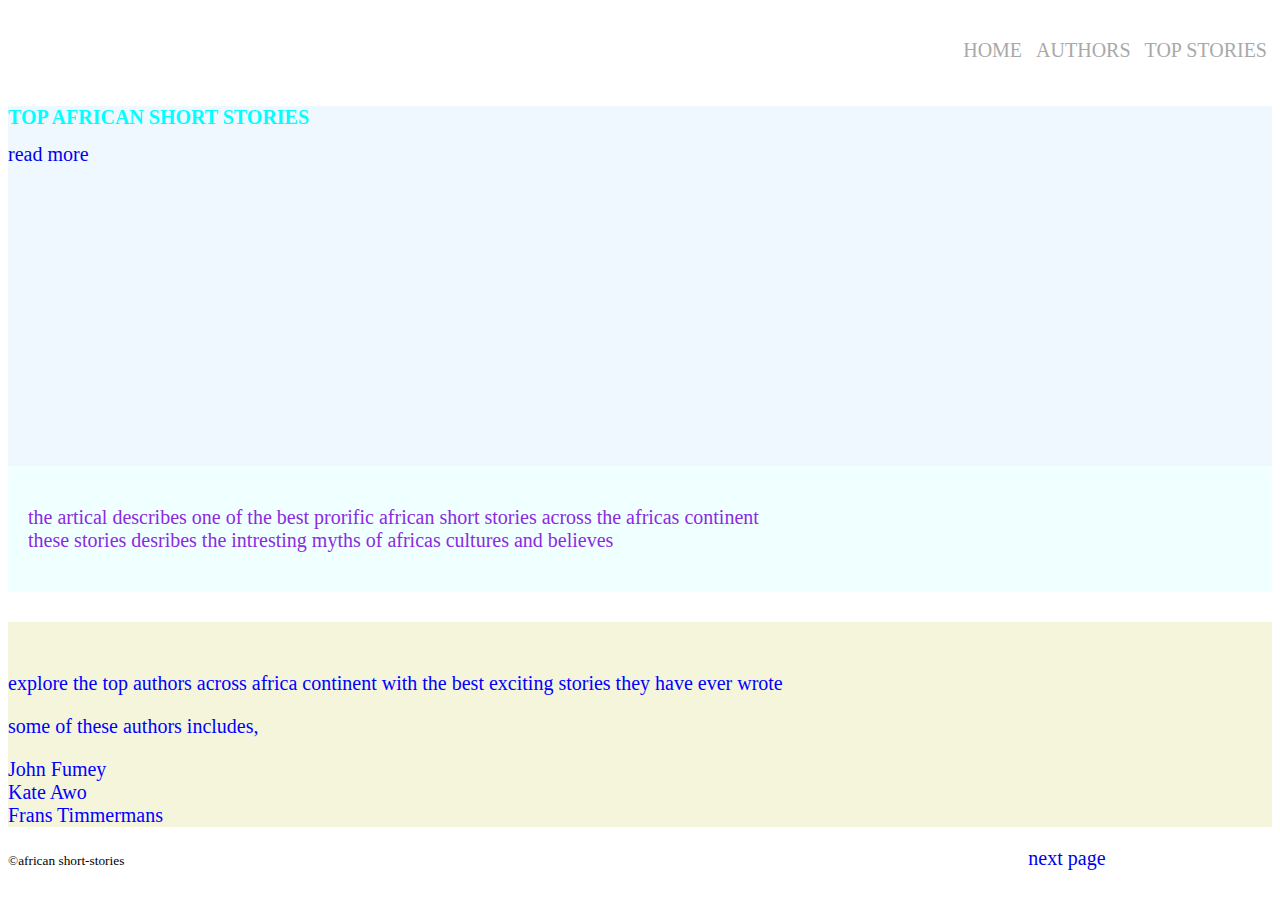
<file: index.html>
<!DOCTYPE html>
<html>
<head>
    <meta charset="utf-8">
    <link rel="stylesheet"type="text/css"href="css/style.css">
    <title>index</title>
    </head>
    <body>
    
         <!---header--->
        <header class="container">
        <nav class="primary-nav">
        <ul>
            <li><a href="#home">home</a></li>
            <li><a href="#Authors">authors</a></li>
            <li> <a href="africa.html">Top Stories</a></li>
            
            </ul>
        </nav>
         </header>
         <!---hero section--->
        
        
              <section class="hero">
                  
                  <h1>Top African short stories</h1>
                  <a href="africa.html">read more</a>
                  
        </section>
        <!----home--->
        <section id="home">
        <p>the  artical describes one of the best prorific african short stories across the africas continent<br/>these stories desribes the intresting myths of africas cultures and believes</p>
        
        
        </section>
        <!---authors--->
        <section id="Authors" class="align">
            <P>explore the top authors across africa continent with the best exciting stories they have ever wrote</P>
            <p> some of these authors includes,<li>John Fumey</li>
            <li>Kate Awo</li>
            <li>Frans Timmermans</li></p>
        </section>
        
         <!---footer--->
    <footer class="container" >
        
  <small>&copy;african short-stories</small>
   <a href="why%20bats%20flies%20at%20night.html">NEXT PAGE</a>
 
    </footer>
       
    
    </body>

</html>
</file>
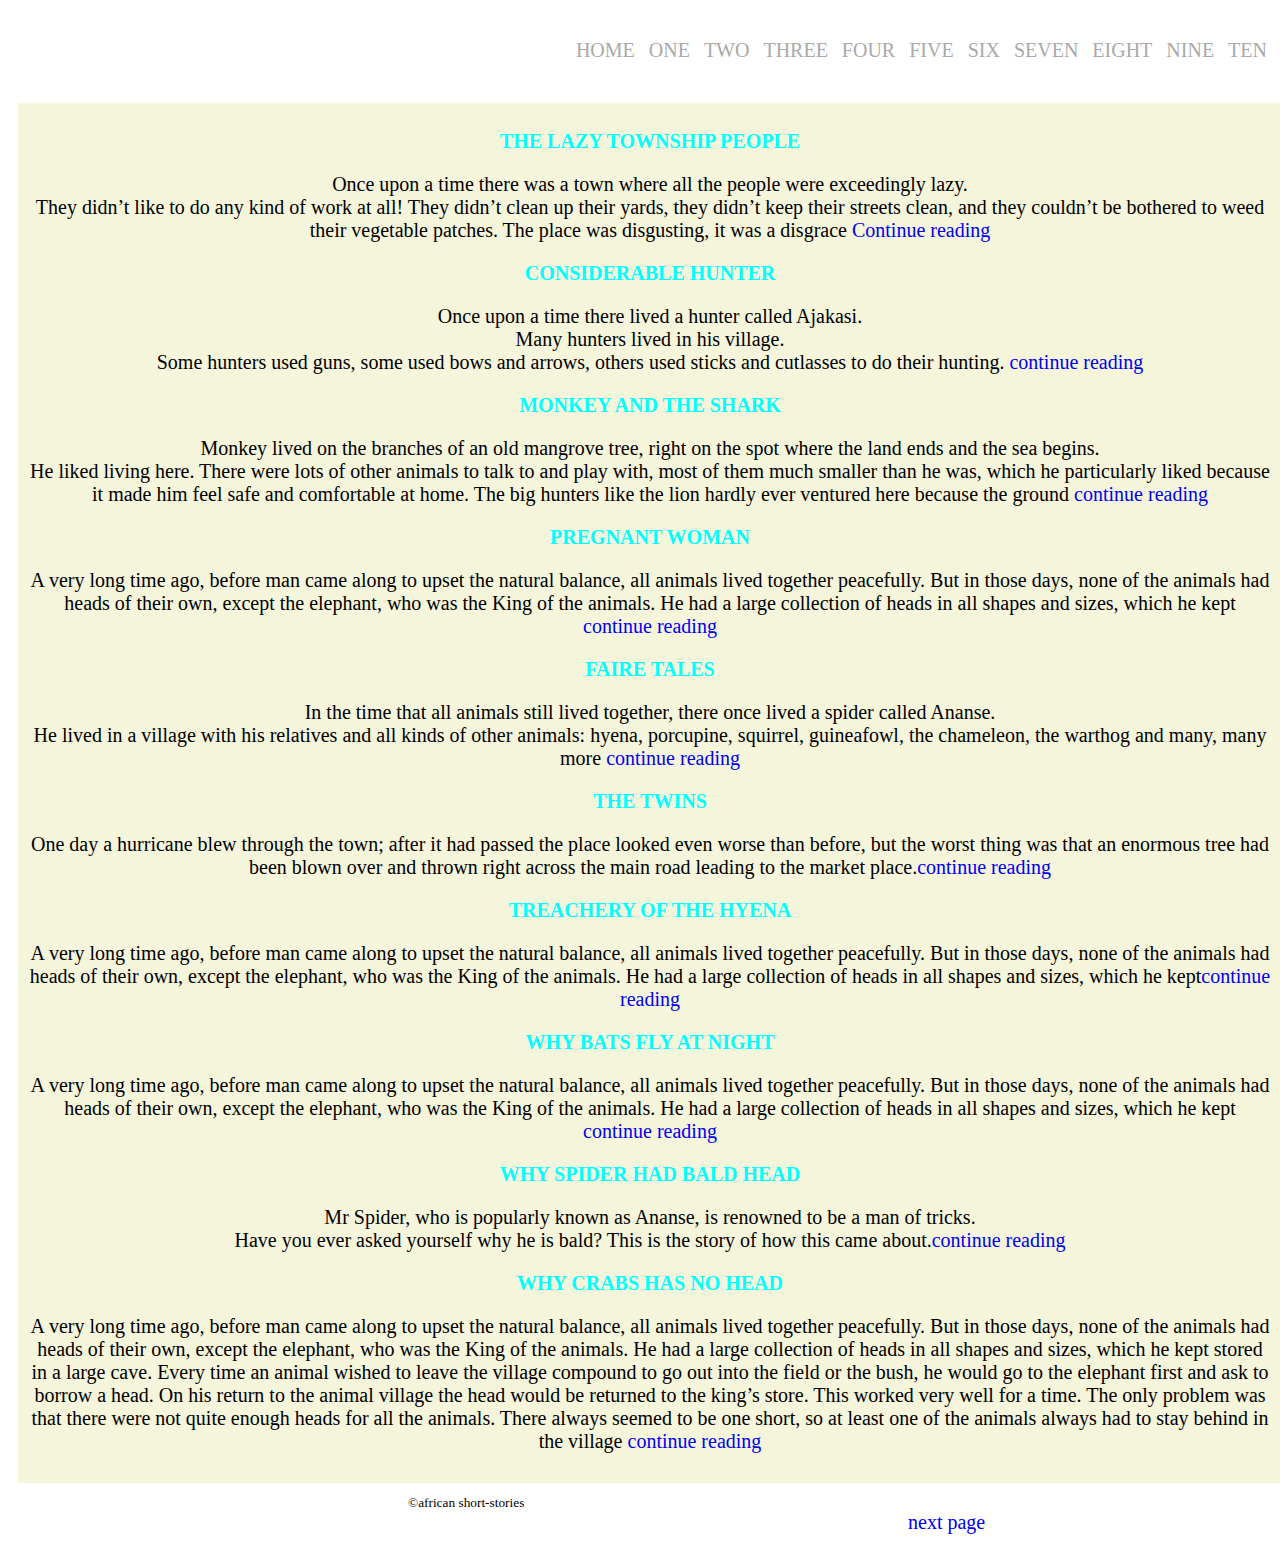
<file: africa.html>
<!DOCTYPE html>
<html>
<head>
    <meta charset="utf-8">
    <title>africa</title>
<link href='https://fonts.googleapis.com/css?family=Raleway:400,400italic' rel='stylesheet' type='text/css'>
    <link rel="stylesheet"type="text/css" href="css/style.css">
     
</head>
    <body>
        <!---header--->
        <header class="container">
        <nav class="primary-nav">
          <ul>
               <li><a href="index.html">home</a></li>
              <li><a href="lazy%20township%20people.html">One</a></li>
            
              <li> <a href="considerable%20hunter.html">Two</a></li>
              <li><a href="monkey%20and%20shark.html">Three</a></li>
              <li>  <a href="pregnant%20woman.html">Four </a></li>
              <li> <a href="tales.html">five</a></li>
              <li><a href="the%20twins.html">Six</a></li>
              <li><a href="treachery%20of%20the%20hyena.html">Seven </a></li>
              <li><a href="why%20bats%20flies%20at%20night.html">Eight</a></li>
             <li> <a href="why%20spider%20had%20a%20bald%20head.html">Nine</a></li>
             <li>  <a href="why%20crabs%20has%20no%20head.html">Ten</a></li>
             
            </ul>  
            
            
            </nav>
           
        </header>
        <!---container--->
         <section class="story container" id="story">
    
       <div>
            <h2>the lazy township people</h2>
            <p>Once upon a time there was a town where all the people were exceedingly lazy.
 <br>They didn&rsquo;t like to do any kind of work at all! They didn&rsquo;t clean up their yards, they didn&rsquo;t keep their streets clean, and they couldn&rsquo;t be bothered to weed their vegetable patches. The place was disgusting, it was a disgrace <a href="lazy%20township%20people.html">Continue reading </a></p>
        
           
        
       </div>
          <div>
            <h1>considerable hunter</h1>
            <p>Once upon a time there lived a hunter called Ajakasi.
        <br> Many hunters lived in his village.
        <br>Some hunters used guns, some used bows and arrows, others used sticks and cutlasses to do their hunting.
            <a href="considerable%20hunter.html">continue reading</a></p></div>
             <div>
              <h1>MONKEY AND THE SHARK</h1>
                  <p>Monkey lived on the branches of an old mangrove tree, right on the spot where the land ends and the sea begins.
        <br> He liked living here. There were lots of other animals to talk to and play with, most of them much smaller than he was, which he particularly liked because it made him feel safe and comfortable at home. The big hunters like the lion hardly ever ventured here because the ground 
            <a href="monkey%20and%20shark.html"> continue reading</a></p>
            </div>
             <div>
             <h1>PREGNANT WOMAN</h1>
          <p>A very long time ago, before man came along to upset the natural balance, all animals lived together peacefully. But in those days, none of the animals had heads of their own, except the elephant, who was the King of the animals. He had a large collection of heads in all shapes and sizes, which he kept
            <a href="pregnant%20woman.html">continue reading </a>
             </p>
                 </div>
           <div> 
                 <h1>faire tales</h1>
                 <p>In the time that all animals still lived together, there once lived a spider called Ananse.
        <br> He lived in a village with his relatives and all kinds of other animals: hyena, porcupine, squirrel, guineafowl, the chameleon, the warthog and many, many more
            <a href="tales.html">continue reading</a>
                     </p>
             </div>
        <div>
        <h1>THE TWINS</h1>
        <p>One day a hurricane blew through the town; after it had passed the place looked even worse than before, but the worst thing was that an enormous tree had been blown over and thrown right across the main road leading to the market place.<a href="the%20twins.html">continue reading</a></p>
             </div>
            <div>
                <h1>treachery of the hyena</h1>
                  <p>A very long time ago, before man came along to upset the natural balance, all animals lived together peacefully. But in those days, none of the animals had heads of their own, except the elephant, who was the King of the animals. He had a large collection of heads in all shapes and sizes, which he kept<a href="treachery%20of%20the%20hyena.html">continue reading </a></p></div>
                  <div>
                    <h1>why bats fly at night</h1>
                       <p>A very long time ago, before man came along to upset the natural balance, all animals lived together peacefully. But in those days, none of the animals had heads of their own, except the elephant, who was the King of the animals. He had a large collection of heads in all shapes and sizes, which he kept
            <a href="why%20bats%20flies%20at%20night.html">continue reading </a>
                       </p> </div>
            <div>
                 <h1>WHY SPIDER  HAD BALD HEAD</h1>
                 <p>Mr Spider, who is popularly known as Ananse, is renowned to be a man of tricks.
        <br> Have you ever asked yourself why he is bald? This is the story of how this came about.<a href="why%20spider%20had%20a%20bald%20head.html">continue reading</a></p>
            
             </div>
             <div>
                  <h1>WHY CRABS HAS NO HEAD</h1>
                  <p>A very long time ago, before man came along to upset the natural balance, all animals lived together peacefully. But in those days, none of the animals had heads of their own, except the elephant, who was the King of the animals. He had a large collection of heads in all shapes and sizes, which he kept stored in a large cave. Every time an animal wished to leave the village compound to go out into the field or the bush, he would go to the elephant first and ask to borrow a head. On his return to the animal village the head would be returned to the king&rsquo;s store. This worked very well for a time. The only problem was that there were not quite enough heads for all the animals. There always seemed to be one short, so at least one of the animals always had to stay behind in the village
            <a href="why%20crabs%20has%20no%20head.html">continue reading</a></p>
               </div>
               </section>
     <!---footer--->
       
<footer class="container">
  <small class="copy">&copy;african short-stories</small>
  <a href="lazy%20township%20people.html">next page</a>
    </footer>

    </body>
   


</html>
</file>
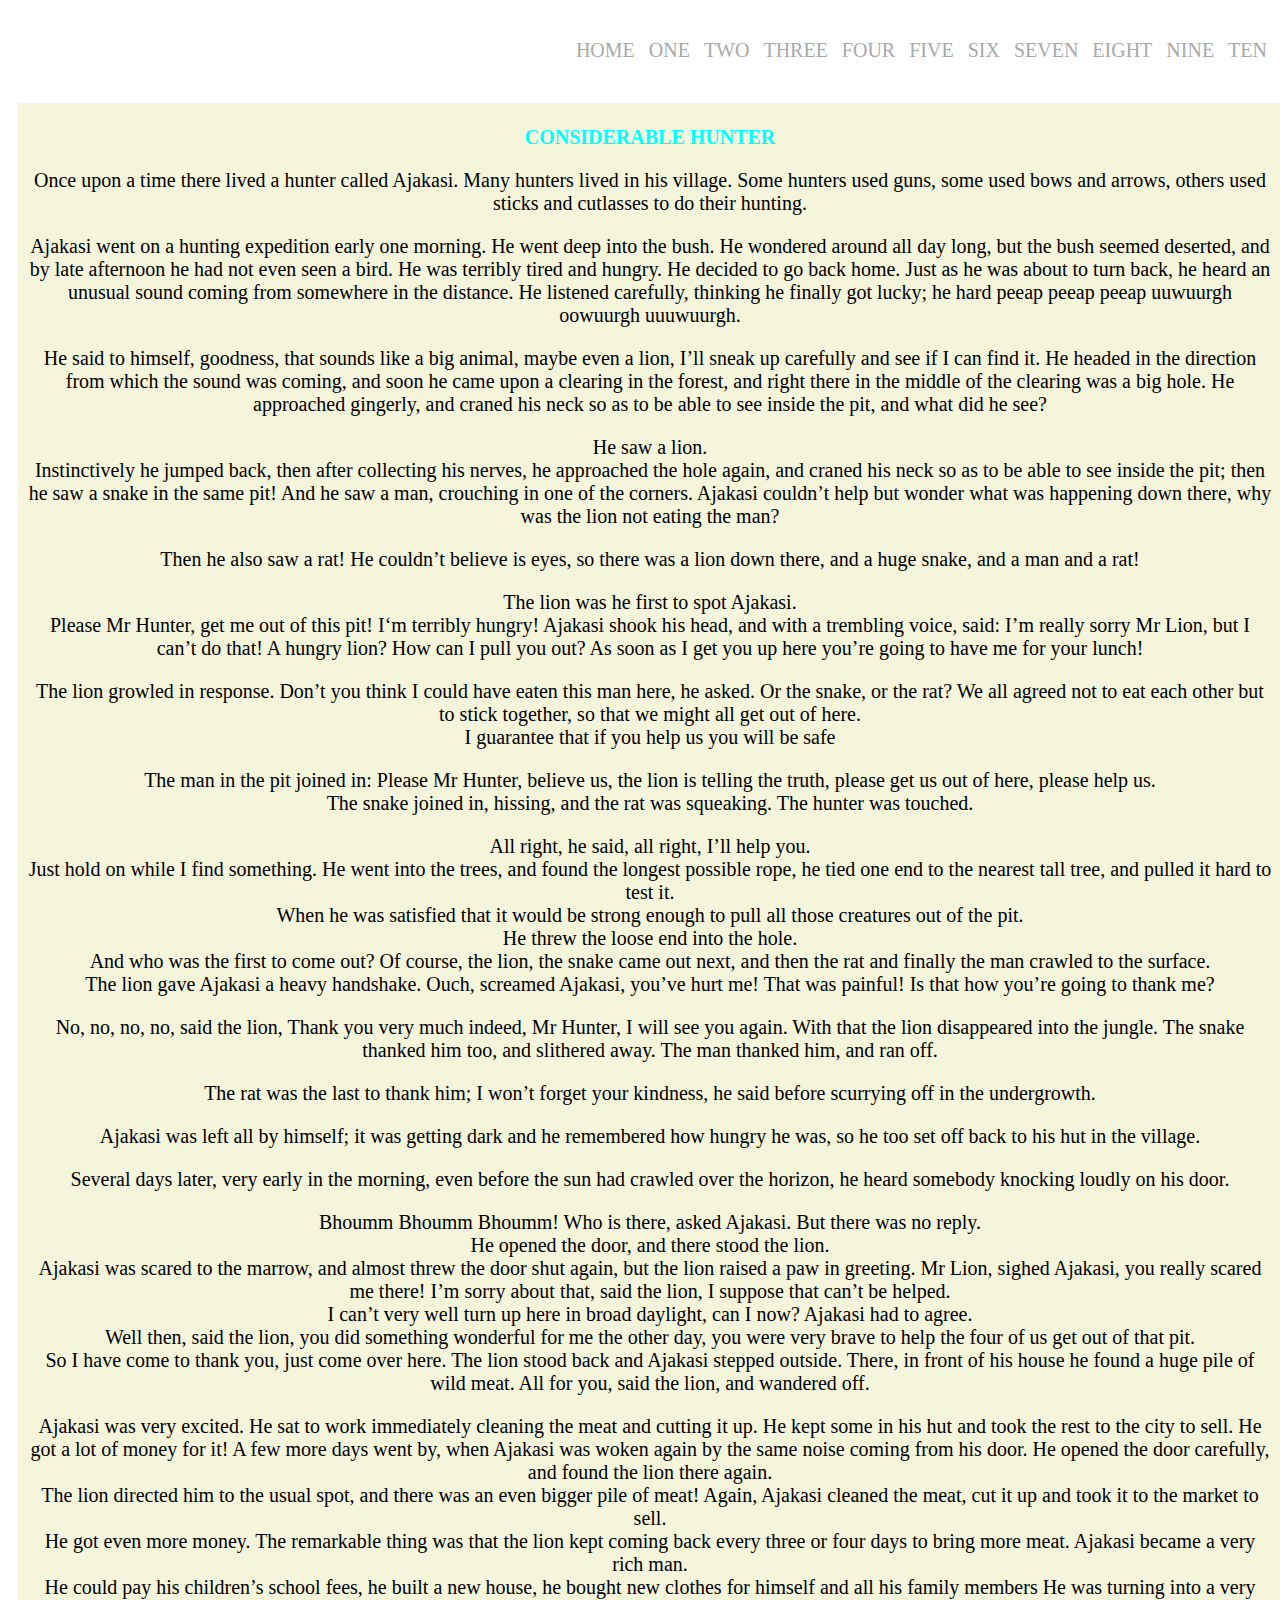
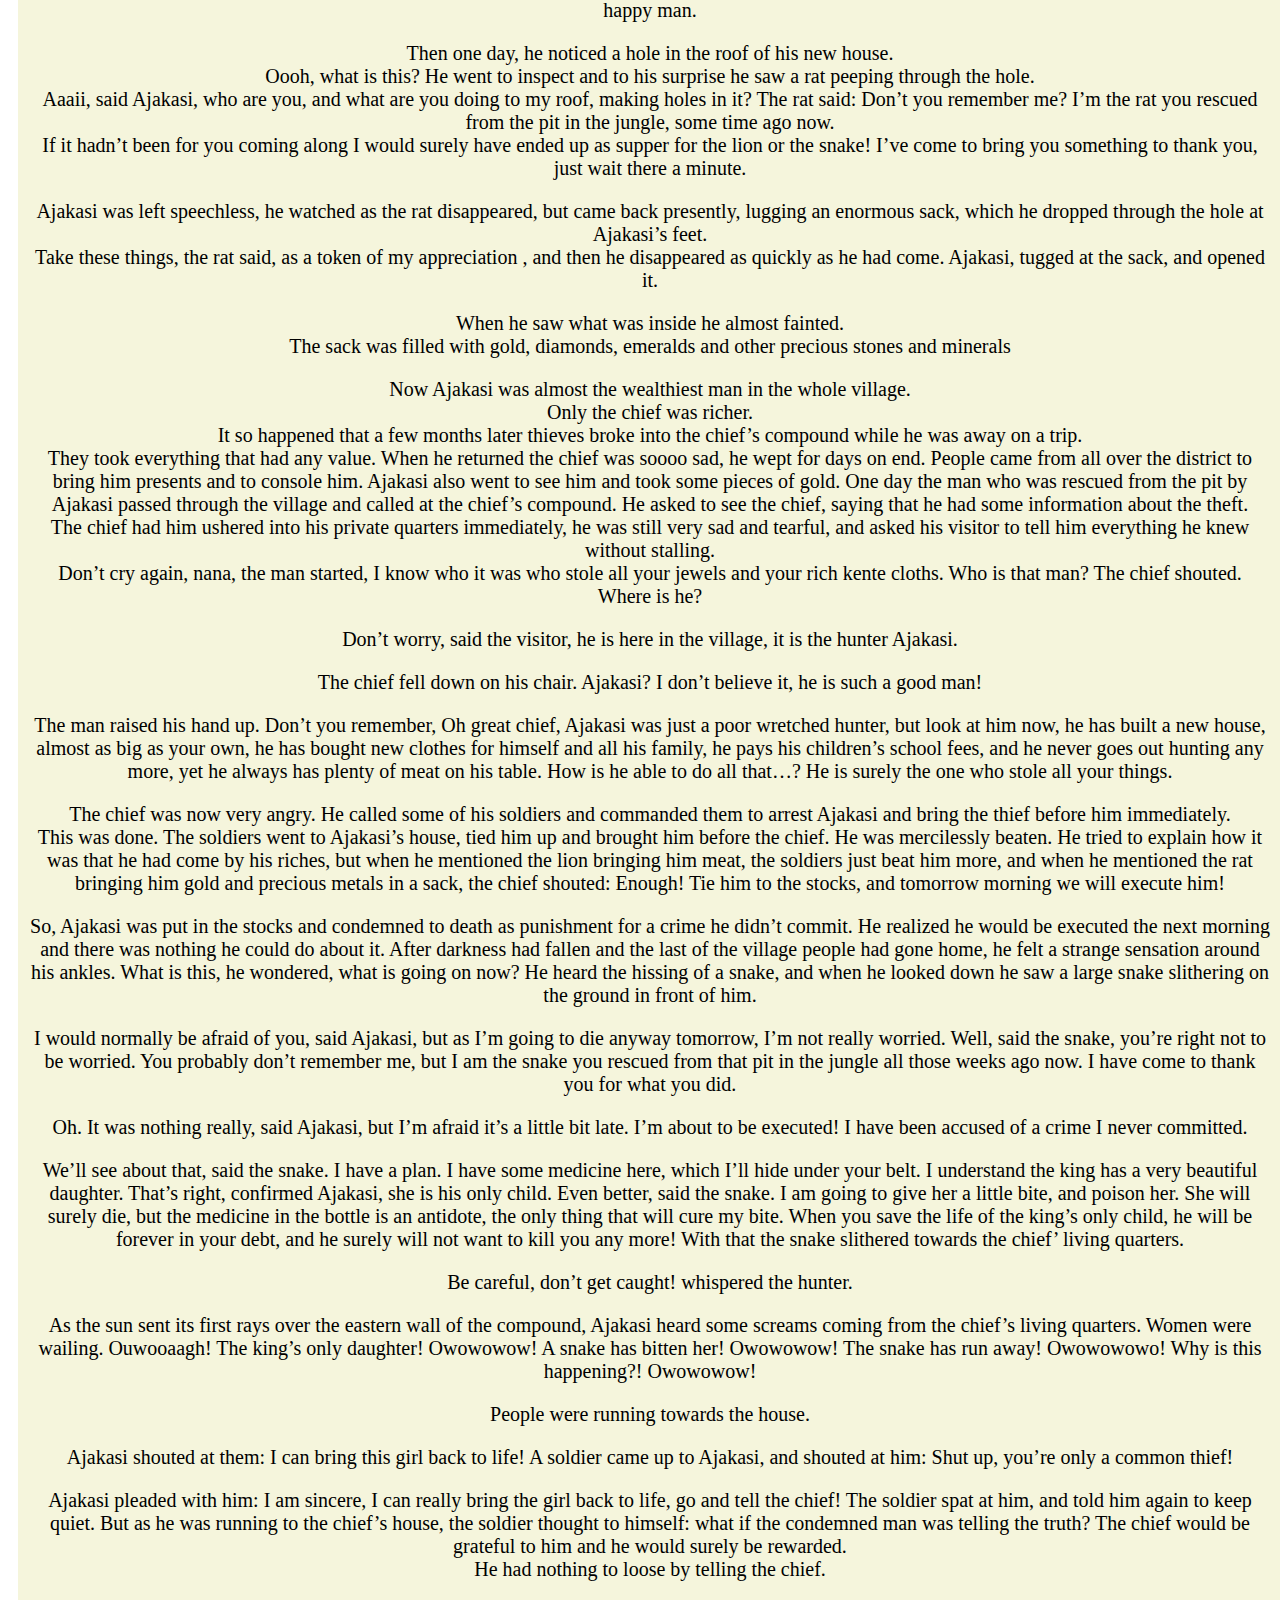
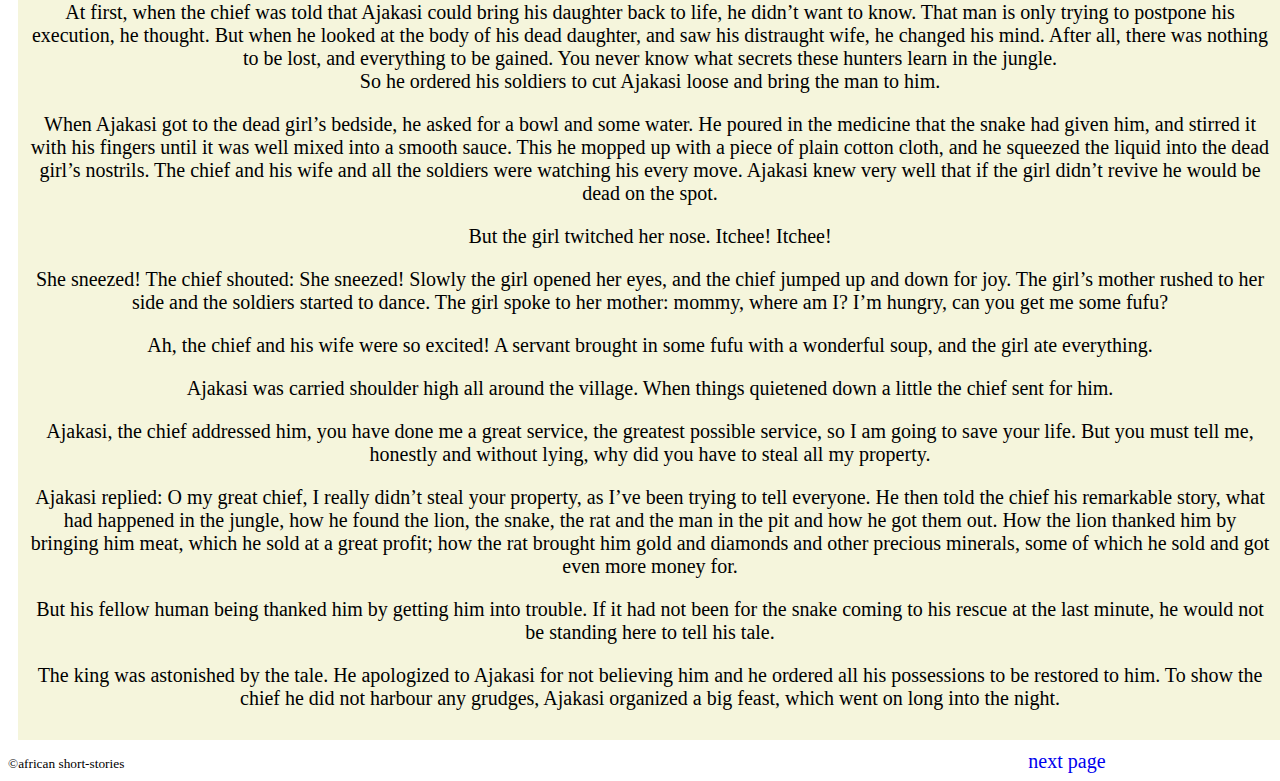
<file: considerable hunter.html>
<!DOCTYPE html>
<html>

<head>
    <meta charset="utf-8">
    <title>considerable hunter</title>

    <link href='https://fonts.googleapis.com/css?family=Raleway:400,400italic' rel='stylesheet' type='text/css'>
    <link rel="stylesheet"type="text/css" href="css/style.css">
</head>


<body>
    <!---header--->
    <header class="container">
         <nav class="primary-nav">
          <ul>
               <li><a href="index.html">home</a></li>
              <li><a href="lazy%20township%20people.html">One</a></li>
            
              <li> <a href="considerable%20hunter.html">Two</a></li>
              <li><a href="monkey%20and%20shark.html">Three</a></li>
              <li>  <a href="pregnant%20woman.html">Four </a></li>
              <li> <a href="tales.html">five</a></li>
              <li><a href="the%20twins.html">Six</a></li>
              <li><a href="treachery%20of%20the%20hyena.html">Seven </a></li>
              <li><a href="why%20bats%20flies%20at%20night.html">Eight</a></li>
             <li> <a href="why%20spider%20had%20a%20bald%20head.html">Nine</a></li>
             <li>  <a href="why%20crabs%20has%20no%20head.html">Ten</a></li>
            </ul>  
            
            
            </nav>


   
    </header>
      <!---primary-container--->
         <section class="story container" id="story">
          <h1>considerable hunter</h1>
    <p>Once upon a time there lived a hunter called Ajakasi.
         Many hunters lived in his village.
      Some hunters used guns, some used bows and arrows, others used sticks and cutlasses to do their hunting.</p>

    <p>Ajakasi went on a hunting expedition early one morning. He went deep into the bush.
         He wondered around all day long, but the bush seemed deserted, and by late afternoon he had not even seen a bird.
        He was terribly tired and hungry.
         He decided to go back home. Just as he was about to turn back, he heard an unusual sound coming from somewhere in the distance.
         He listened carefully, thinking he finally got lucky; he hard peeap peeap peeap uuwuurgh oowuurgh uuuwuurgh.</p>

    <p>He said to himself, goodness, that sounds like a big animal, maybe even a lion, I&rsquo;ll sneak up carefully and see if I can find it.
      He headed in the direction from which the sound was coming, and soon he came upon a clearing in the forest, and right there in the middle of the clearing was a big hole.
       He approached gingerly, and craned his neck so as to be able to see inside the pit, and what did he see?</p>

    <p>He saw a lion.
        <br> Instinctively he jumped back, then after collecting his nerves, he approached the hole again, and craned his neck so as to be able to see inside the pit; then he saw a snake in the same pit! And he saw a man, crouching in one of the corners. Ajakasi couldn&rsquo;t help but wonder what was happening down there, why was the lion not eating the man?</p>

    <p>Then he also saw a rat! He couldn&rsquo;t believe is eyes, so there was a lion down there, and a huge snake, and a man and a rat!</p>

    <p>The lion was he first to spot Ajakasi.
        <br>Please Mr Hunter, get me out of this pit! I&lsquo;m terribly hungry! Ajakasi shook his head, and with a trembling voice, said: I&rsquo;m really sorry Mr Lion, but I can&rsquo;t do that! A hungry lion? How can I pull you out? As soon as I get you up here you&rsquo;re going to have me for your lunch!</p>

    <p>The lion growled in response. Don&rsquo;t you think I could have eaten this man here, he asked. Or the snake, or the rat? We all agreed not to eat each other but to stick together, so that we might all get out of here.
        <br>I guarantee that if you help us you will be safe</p>

    <p>The man in the pit joined in: Please Mr Hunter, believe us, the lion is telling the truth, please get us out of here, please help us.
        <br>The snake joined in, hissing, and the rat was squeaking. The hunter was touched.</p>

    <p>All right, he said, all right, I&rsquo;ll help you.
        <br>Just hold on while I find something. He went into the trees, and found the longest possible rope, he tied one end to the nearest tall tree, and pulled it hard to test it.
        <br>When he was satisfied that it would be strong enough to pull all those creatures out of the pit.
        <br>He threw the loose end into the hole.
        <br> And who was the first to come out? Of course, the lion, the snake came out next, and then the rat and finally the man crawled to the surface.
        <br>The lion gave Ajakasi a heavy handshake. Ouch, screamed Ajakasi, you&rsquo;ve hurt me! That was painful! Is that how you&rsquo;re going to thank me?</p>

    <p>No, no, no, no, said the lion, Thank you very much indeed, Mr Hunter, I will see you again. With that the lion disappeared into the jungle. The snake thanked him too, and slithered away. The man thanked him, and ran off.</p>

    <p>The rat was the last to thank him; I won&rsquo;t forget your kindness, he said before scurrying off in the undergrowth.</p>

    <p>Ajakasi was left all by himself; it was getting dark and he remembered how hungry he was, so he too set off back to his hut in the village.</p>

    <p>Several days later, very early in the morning, even before the sun had crawled over the horizon, he heard somebody knocking loudly on his door.</p>

    <p>Bhoumm Bhoumm Bhoumm! Who is there, asked Ajakasi. But there was no reply.
        <br>He opened the door, and there stood the lion.
        <br> Ajakasi was scared to the marrow, and almost threw the door shut again, but the lion raised a paw in greeting. Mr Lion, sighed Ajakasi, you really scared me there! I&rsquo;m sorry about that, said the lion, I suppose that can&rsquo;t be helped.
        <br> I can&rsquo;t very well turn up here in broad daylight, can I now? Ajakasi had to agree.
        <br> Well then, said the lion, you did something wonderful for me the other day, you were very brave to help the four of us get out of that pit.
        <br>So I have come to thank you, just come over here. The lion stood back and Ajakasi stepped outside. There, in front of his house he found a huge pile of wild meat. All for you, said the lion, and wandered off.</p>

    <p>Ajakasi was very excited. He sat to work immediately cleaning the meat and cutting it up. He kept some in his hut and took the rest to the city to sell. He got a lot of money for it! A few more days went by, when Ajakasi was woken again by the same noise coming from his door. He opened the door carefully, and found the lion there again.
        <br> The lion directed him to the usual spot, and there was an even bigger pile of meat! Again, Ajakasi cleaned the meat, cut it up and took it to the market to sell.
        <br>He got even more money. The remarkable thing was that the lion kept coming back every three or four days to bring more meat. Ajakasi became a very rich man.
        <br> He could pay his children&rsquo;s school fees, he built a new house, he bought new clothes for himself and all his family members He was turning into a very happy man.</p>

    <p>Then one day, he noticed a hole in the roof of his new house.
        <br> Oooh, what is this? He went to inspect and to his surprise he saw a rat peeping through the hole.
        <br> Aaaii, said Ajakasi, who are you, and what are you doing to my roof, making holes in it? The rat said: Don&rsquo;t you remember me? I&rsquo;m the rat you rescued from the pit in the jungle, some time ago now.
        <br> If it hadn&rsquo;t been for you coming along I would surely have ended up as supper for the lion or the snake! I&rsquo;ve come to bring you something to thank you, just wait there a minute.</p>

    <p>Ajakasi was left speechless, he watched as the rat disappeared, but came back presently, lugging an enormous sack, which he dropped through the hole at Ajakasi&rsquo;s feet.
        <br>Take these things, the rat said, as a token of my appreciation , and then he disappeared as quickly as he had come. Ajakasi, tugged at the sack, and opened it.</p>

    <p>When he saw what was inside he almost fainted.
        <br>The sack was filled with gold, diamonds, emeralds and other precious stones and minerals</p>

    <p>Now Ajakasi was almost the wealthiest man in the whole village.
        <br>Only the chief was richer.
        <br>It so happened that a few months later thieves broke into the chief&rsquo;s compound while he was away on a trip.
        <br> They took everything that had any value. When he returned the chief was soooo sad, he wept for days on end. People came from all over the district to bring him presents and to console him. Ajakasi also went to see him and took some pieces of gold. One day the man who was rescued from the pit by Ajakasi passed through the village and called at the chief&rsquo;s compound. He asked to see the chief, saying that he had some information about the theft.
        <br> The chief had him ushered into his private quarters immediately, he was still very sad and tearful, and asked his visitor to tell him everything he knew without stalling.
        <br>Don&rsquo;t cry again, nana, the man started, I know who it was who stole all your jewels and your rich kente cloths. Who is that man? The chief shouted.
        <br>Where is he?</p>

    <p>Don&rsquo;t worry, said the visitor, he is here in the village, it is the hunter Ajakasi.</p>

    <p>The chief fell down on his chair. Ajakasi? I don&rsquo;t believe it, he is such a good man!</p>

    <p>The man raised his hand up. Don&rsquo;t you remember, Oh great chief, Ajakasi was just a poor wretched hunter, but look at him now, he has built a new house, almost as big as your own, he has bought new clothes for himself and all his family, he pays his children&rsquo;s school fees, and he never goes out hunting any more, yet he always has plenty of meat on his table. How is he able to do all that&#8230;? He is surely the one who stole all your things.</p>

    <p>The chief was now very angry. He called some of his soldiers and commanded them to arrest Ajakasi and bring the thief before him immediately.
        <br>This was done. The soldiers went to Ajakasi&rsquo;s house, tied him up and brought him before the chief. He was mercilessly beaten. He tried to explain how it was that he had come by his riches, but when he mentioned the lion bringing him meat, the soldiers just beat him more, and when he mentioned the rat bringing him gold and precious metals in a sack, the chief shouted: Enough! Tie him to the stocks, and tomorrow morning we will execute him!</p>

    <p>So, Ajakasi was put in the stocks and condemned to death as punishment for a crime he didn&rsquo;t commit. He realized he would be executed the next morning and there was nothing he could do about it. After darkness had fallen and the last of the village people had gone home, he felt a strange sensation around his ankles. What is this, he wondered, what is going on now? He heard the hissing of a snake, and when he looked down he saw a large snake slithering on the ground in front of him.</p>

    <p>I would normally be afraid of you, said Ajakasi, but as I&rsquo;m going to die anyway tomorrow, I&rsquo;m not really worried. Well, said the snake, you&rsquo;re right not to be worried. You probably don&rsquo;t remember me, but I am the snake you rescued from that pit in the jungle all those weeks ago now. I have come to thank you for what you did.</p>

    <p>Oh. It was nothing really, said Ajakasi, but I&rsquo;m afraid it&rsquo;s a little bit late. I&rsquo;m about to be executed! I have been accused of a crime I never committed.</p>

    <p>We&rsquo;ll see about that, said the snake. I have a plan. I have some medicine here, which I&rsquo;ll hide under your belt. I understand the king has a very beautiful daughter. That&rsquo;s right, confirmed Ajakasi, she is his only child. Even better, said the snake. I am going to give her a little bite, and poison her. She will surely die, but the medicine in the bottle is an antidote, the only thing that will cure my bite. When you save the life of the king&rsquo;s only child, he will be forever in your debt, and he surely will not want to kill you any more! With that the snake slithered towards the chief&rsquo; living quarters.</p>

    <p>Be careful, don&rsquo;t get caught! whispered the hunter.</p>

    <p>As the sun sent its first rays over the eastern wall of the compound, Ajakasi heard some screams coming from the chief&rsquo;s living quarters. Women were wailing. Ouwooaagh! The king&rsquo;s only daughter! Owowowow! A snake has bitten her! Owowowow! The snake has run away! Owowowowo! Why is this happening?! Owowowow!</p>

    <p>People were running towards the house.</p>

    <p>Ajakasi shouted at them: I can bring this girl back to life! A soldier came up to Ajakasi, and shouted at him: Shut up, you&rsquo;re only a common thief!</p>

    <p>Ajakasi pleaded with him: I am sincere, I can really bring the girl back to life, go and tell the chief! The soldier spat at him, and told him again to keep quiet. But as he was running to the chief&rsquo;s house, the soldier thought to himself: what if the condemned man was telling the truth? The chief would be grateful to him and he would surely be rewarded.
        <br>He had nothing to loose by telling the chief.</p>

    <p>At first, when the chief was told that Ajakasi could bring his daughter back to life, he didn&rsquo;t want to know. That man is only trying to postpone his execution, he thought. But when he looked at the body of his dead daughter, and saw his distraught wife, he changed his mind. After all, there was nothing to be lost, and everything to be gained. You never know what secrets these hunters learn in the jungle.
        <br> So he ordered his soldiers to cut Ajakasi loose and bring the man to him.</p>

    <p>When Ajakasi got to the dead girl&rsquo;s bedside, he asked for a bowl and some water. He poured in the medicine that the snake had given him, and stirred it with his fingers until it was well mixed into a smooth sauce. This he mopped up with a piece of plain cotton cloth, and he squeezed the liquid into the dead girl&rsquo;s nostrils. The chief and his wife and all the soldiers were watching his every move. Ajakasi knew very well that if the girl didn&rsquo;t revive he would be dead on the spot.</p>

    <p>But the girl twitched her nose. Itchee! Itchee!</p>

    <p>She sneezed! The chief shouted: She sneezed! Slowly the girl opened her eyes, and the chief jumped up and down for joy. The girl&rsquo;s mother rushed to her side and the soldiers started to dance. The girl spoke to her mother: mommy, where am I? I&rsquo;m hungry, can you get me some fufu?</p>

    <p>Ah, the chief and his wife were so excited! A servant brought in some fufu with a wonderful soup, and the girl ate everything.</p>

    <p>Ajakasi was carried shoulder high all around the village. When things quietened down a little the chief sent for him.</p>

    <p>Ajakasi, the chief addressed him, you have done me a great service, the greatest possible service, so I am going to save your life. But you must tell me, honestly and without lying, why did you have to steal all my property.</p>

    <p>Ajakasi replied: O my great chief, I really didn&rsquo;t steal your property, as I&rsquo;ve been trying to tell everyone. He then told the chief his remarkable story, what had happened in the jungle, how he found the lion, the snake, the rat and the man in the pit and how he got them out. How the lion thanked him by bringing him meat, which he sold at a great profit; how the rat brought him gold and diamonds and other precious minerals, some of which he sold and got even more money for.</p>

    <p>But his fellow human being thanked him by getting him into trouble. If it had not been for the snake coming to his rescue at the last minute, he would not be standing here to tell his tale.</p>

    <p>The king was astonished by the tale. He apologized to Ajakasi for not believing him and he ordered all his possessions to be restored to him. To show the chief he did not harbour any grudges, Ajakasi organized a big feast, which went on long into the night.</p>
    </section>
    
    <!---footer--->
   <footer class="container">
  <small>&copy;african short-stories</small>
    <a href="monkey%20and%20shark.html">NEXT PAGE</a>
    </footer>

</body>
    
</html>
</file>
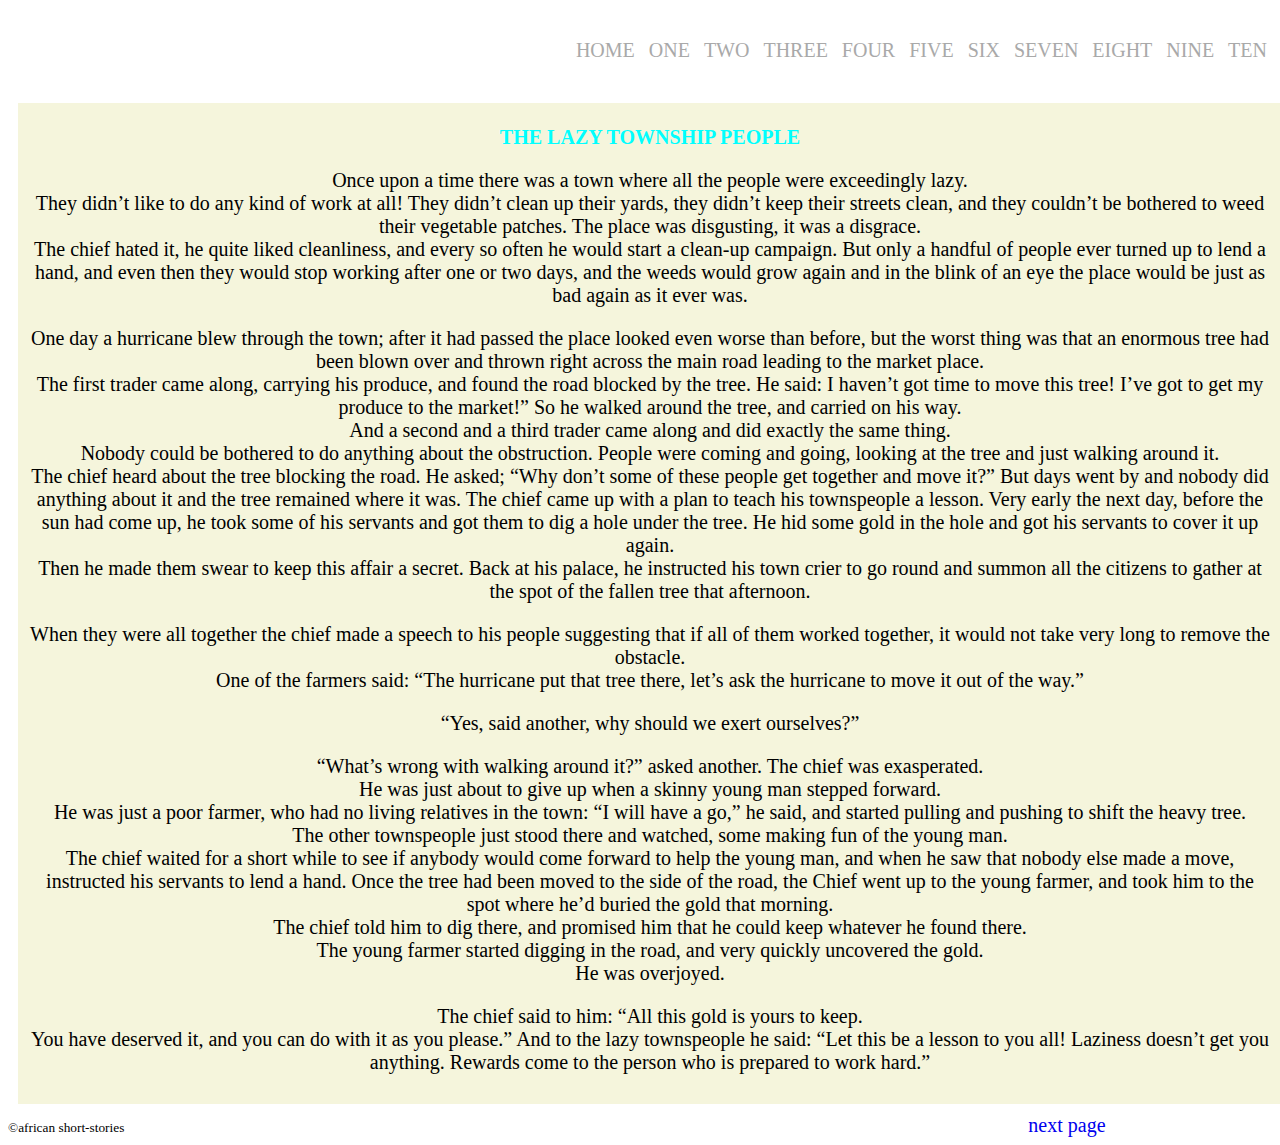
<file: lazy township people.html>
<!DOCTYPE html>
<html>

<head>
    <meta charset="utf-8">
    <title>lazy township people</title>
    <link href='https://fonts.googleapis.com/css?family=Raleway:400,400italic' rel='stylesheet' type='text/css'>
</head>
<link rel="stylesheet"type="text/css"href="css/style.css">

<body>
    <!---header--->
    <header class="container"> 
         <nav class="primary-nav">
          <ul>
               <li><a href="index.html">home</a></li>
              <li><a href="lazy%20township%20people.html">One</a></li>
            
              <li> <a href="considerable%20hunter.html">Two</a></li>
              <li><a href="monkey%20and%20shark.html">Three</a></li>
              <li>  <a href="pregnant%20woman.html">Four </a></li>
              <li> <a href="tales.html">five</a></li>
              <li><a href="the%20twins.html">Six</a></li>
              <li><a href="treachery%20of%20the%20hyena.html">Seven </a></li>
              <li><a href="why%20bats%20flies%20at%20night.html">Eight</a></li>
             <li> <a href="why%20spider%20had%20a%20bald%20head.html">Nine</a></li>
             <li>  <a href="why%20crabs%20has%20no%20head.html">Ten</a></li>
            </ul>  
            
            
            </nav>
        
       </header>
       <!---primary-container--->
         <section class="story container" id="story">
        <h1><b><strong>the lazy township people</strong></b></h1>
    <p>Once upon a time there was a town where all the people were exceedingly lazy.
 <br>They didn&rsquo;t like to do any kind of work at all! They didn&rsquo;t clean up their yards, they didn&rsquo;t keep their streets clean, and they couldn&rsquo;t be bothered to weed their vegetable patches. The place was disgusting, it was a disgrace.
        <br> The chief hated it, he quite liked cleanliness, and every so often he would start a clean-up campaign. But only a handful of people ever turned up to lend a hand, and even then they would stop working after one or two days, and the weeds would grow again and in the blink of an eye the place would be just as bad again as it ever was.</p>

    <p>One day a hurricane blew through the town; after it had passed the place looked even worse than before, but the worst thing was that an enormous tree had been blown over and thrown right across the main road leading to the market place.
        <br>The first trader came along, carrying his produce, and found the road blocked by the tree. He said: I haven&rsquo;t got time to move this tree! I&rsquo;ve got to get my produce to the market!&rdquo; So he walked around the tree, and carried on his way.
        <br> And a second and a third trader came along and did exactly the same thing.
        <br> Nobody could be bothered to do anything about the obstruction. People were coming and going, looking at the tree and just walking around it.
        <br>The chief heard about the tree blocking the road. He asked; &ldquo;Why don&rsquo;t some of these people get together and move it?&rdquo; But days went by and nobody did anything about it and the tree remained where it was. The chief came up with a plan to teach his townspeople a lesson. Very early the next day, before the sun had come up, he took some of his servants and got them to dig a hole under the tree. He hid some gold in the hole and got his servants to cover it up again.
        <br>Then he made them swear to keep this affair a secret. Back at his palace, he instructed his town crier to go round and summon all the citizens to gather at the spot of the fallen tree that afternoon.</p>

    <p>When they were all together the chief made a speech to his people suggesting that if all of them worked together, it would not take very long to remove the obstacle.
        <br>One of the farmers said: &ldquo;The hurricane put that tree there, let&rsquo;s ask the hurricane to move it out of the way.&rdquo;</p>

    <p>&ldquo;Yes, said another, why should we exert ourselves?&rdquo;</p>

    <p>&ldquo;What&rsquo;s wrong with walking around it?&rdquo; asked another.
     The chief was exasperated.
        <br>He was just about to give up when a skinny young man stepped forward.
        <br> He was just a poor farmer, who had no living relatives in the town: &ldquo;I will have a go,&rdquo; he said, and started pulling and pushing to shift the heavy tree.
        <br>The other townspeople just stood there and watched, some making fun of the young man.
        <br> The chief waited for a short while to see if anybody would come forward to help the young man, and when he saw that nobody else made a move, instructed his servants to lend a hand. Once the tree had been moved to the side of the road, the Chief went up to the young farmer, and took him to the spot where he&rsquo;d buried the gold that morning.
        <br> The chief told him to dig there, and promised him that he could keep whatever he found there.
        <br> The young farmer started digging in the road, and very quickly uncovered the gold.
        <br>He was overjoyed.</p>

    <p>The chief said to him: &ldquo;All this gold is yours to keep.
        <br> You have deserved it, and you can do with it as you please.&rdquo; And to the lazy townspeople he said: &ldquo;Let this be a lesson to you all! Laziness doesn&rsquo;t get you anything. Rewards come to the person who is prepared to work hard.&rdquo;</p>
        </section>
    <!---footer--->
    <footer class="container">
  <small>&copy;african short-stories</small>
    <a href="considerable%20hunter.html">NEXT PAGE</a>

    </footer>

</body>


</html>
</file>
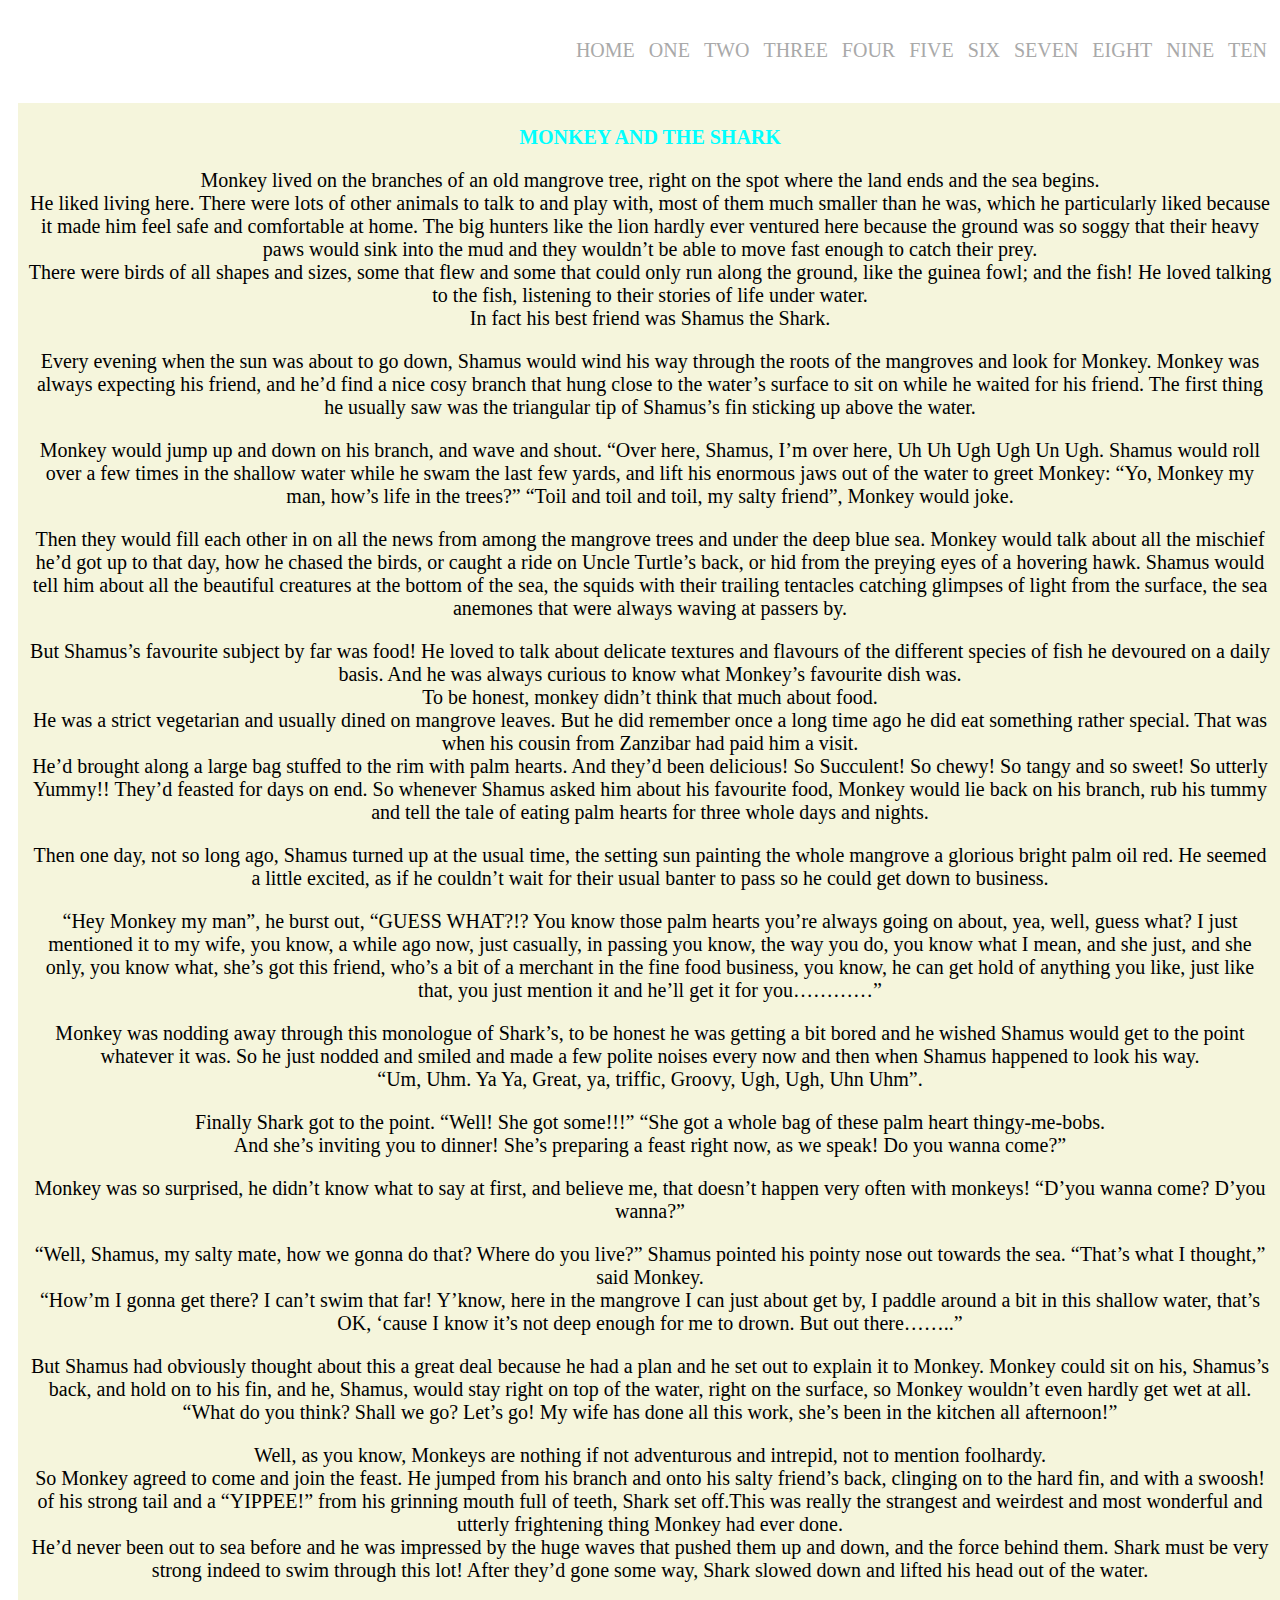
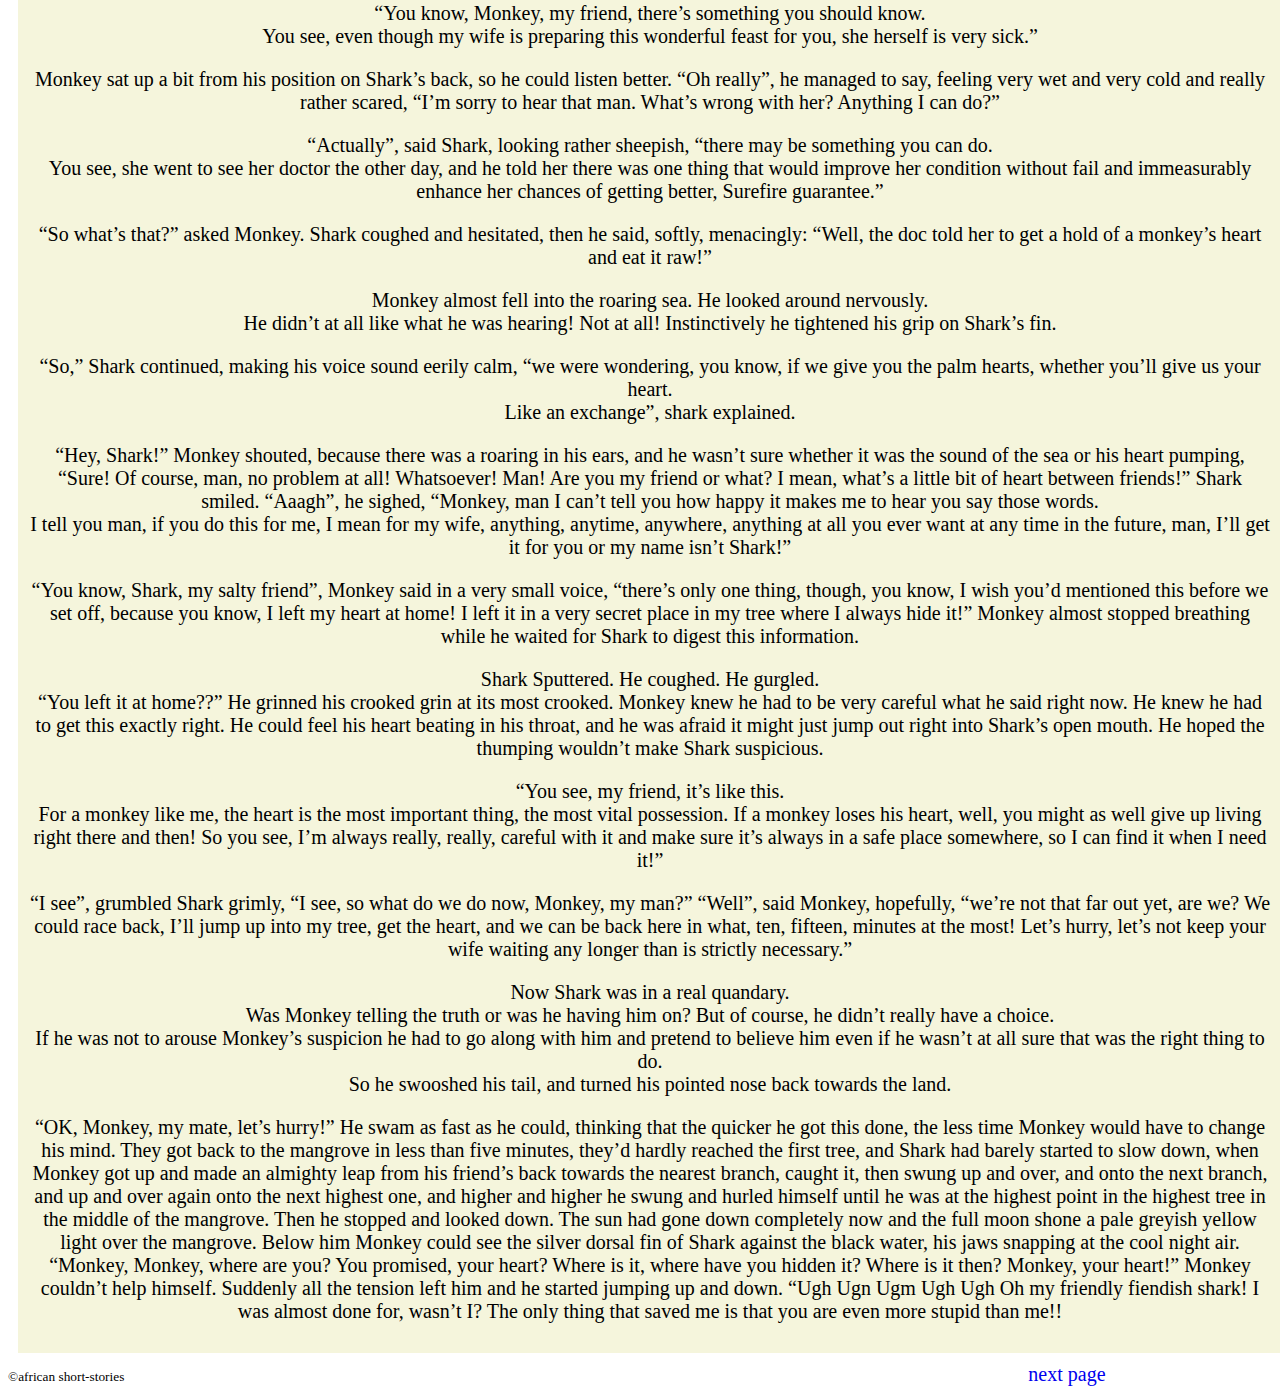
<file: monkey and shark.html>
<!DOCTYPE html>
<html>

<head>
<meta charset="utf-8">
    <title>Monkey and shark</title>
  <link href='https://fonts.googleapis.com/css?family=Raleway:400,400italic' rel='stylesheet' type='text/css'>
   
    <link rel="stylesheet"type="text/css"href="css/style.css">
</head>

<body>
   <!---header--->
<header class="container">
       <nav class="primary-nav">
          <ul>
               <li><a href="index.html">home</a></li>
              <li><a href="lazy%20township%20people.html">One</a></li>
            
              <li> <a href="considerable%20hunter.html">Two</a></li>
              <li><a href="monkey%20and%20shark.html">Three</a></li>
              <li>  <a href="pregnant%20woman.html">Four </a></li>
              <li> <a href="tales.html">five</a></li>
              <li><a href="the%20twins.html">Six</a></li>
              <li><a href="treachery%20of%20the%20hyena.html">Seven </a></li>
              <li><a href="why%20bats%20flies%20at%20night.html">Eight</a></li>
             <li> <a href="why%20spider%20had%20a%20bald%20head.html">Nine</a></li>
             <li>  <a href="why%20crabs%20has%20no%20head.html">Ten</a></li>
            </ul>  
            
            
            </nav>
   
    </header>
    <section class="container" id="story">
        <h1>monkey and the shark</h1>
    <p>Monkey lived on the branches of an old mangrove tree, right on the spot where the land ends and the sea begins.
        <br> He liked living here. There were lots of other animals to talk to and play with, most of them much smaller than he was, which he particularly liked because it made him feel safe and comfortable at home. The big hunters like the lion hardly ever ventured here because the ground was so soggy that their heavy paws would sink into the mud and they wouldn’t be able to move fast enough to catch their prey.
        <br>There were birds of all shapes and sizes, some that flew and some that could only run along the ground, like the guinea fowl; and the fish! He loved talking to the fish, listening to their stories of life under water.
        <br> In fact his best friend was Shamus the Shark.</p>
    <p>
        Every evening when the sun was about to go down, Shamus would wind his way through the roots of the mangroves and look for Monkey. Monkey was always expecting his friend, and he’d find a nice cosy branch that hung close to the water’s surface to sit on while he waited for his friend. The first thing he usually saw was the triangular tip of Shamus’s fin sticking up above the water.</p>

    <p>Monkey would jump up and down on his branch, and wave and shout. “Over here, Shamus, I’m over here, Uh Uh Ugh Ugh Un Ugh. Shamus would roll over a few times in the shallow water while he swam the last few yards, and lift his enormous jaws out of the water to greet Monkey: “Yo, Monkey my man, how’s life in the trees?” “Toil and toil and toil, my salty friend”, Monkey would joke.</p>

    <p>Then they would fill each other in on all the news from among the mangrove trees and under the deep blue sea. Monkey would talk about all the mischief he’d got up to that day, how he chased the birds, or caught a ride on Uncle Turtle’s back, or hid from the preying eyes of a hovering hawk. Shamus would tell him about all the beautiful creatures at the bottom of the sea, the squids with their trailing tentacles catching glimpses of light from the surface, the sea anemones that were always waving at passers by.</p>

    <p>But Shamus’s favourite subject by far was food! He loved to talk about delicate textures and flavours of the different species of fish he devoured on a daily basis. And he was always curious to know what Monkey’s favourite dish was.
        <br> To be honest, monkey didn’t think that much about food.
        <br>He was a strict vegetarian and usually dined on mangrove leaves. But he did remember once a long time ago he did eat something rather special. That was when his cousin from Zanzibar had paid him a visit.
        <br> He’d brought along a large bag stuffed to the rim with palm hearts. And they’d been delicious! So Succulent! So chewy! So tangy and so sweet! So utterly Yummy!! They’d feasted for days on end. So whenever Shamus asked him about his favourite food, Monkey would lie back on his branch, rub his tummy and tell the tale of eating palm hearts for three whole days and nights.</p>

    <p>Then one day, not so long ago, Shamus turned up at the usual time, the setting sun painting the whole mangrove a glorious bright palm oil red. He seemed a little excited, as if he couldn’t wait for their usual banter to pass so he could get down to business.</p>

    <p>“Hey Monkey my man”, he burst out, “GUESS WHAT?!? You know those palm hearts you’re always going on about, yea, well, guess what? I just mentioned it to my wife, you know, a while ago now, just casually, in passing you know, the way you do, you know what I mean, and she just, and she only, you know what, she’s got this friend, who’s a bit of a merchant in the fine food business, you know, he can get hold of anything you like, just like that, you just mention it and he’ll get it for you…………”
    </p>
    <p>Monkey was nodding away through this monologue of Shark’s, to be honest he was getting a bit bored and he wished Shamus would get to the point whatever it was. So he just nodded and smiled and made a few polite noises every now and then when Shamus happened to look his way.
        <br> “Um, Uhm. Ya Ya, Great, ya, triffic, Groovy, Ugh, Ugh, Uhn Uhm”.</p>

    <p>Finally Shark got to the point. “Well! She got some!!!” “She got a whole bag of these palm heart thingy-me-bobs.
        <br>And she’s inviting you to dinner! She’s preparing a feast right now, as we speak! Do you wanna come?”</p>

    <p>Monkey was so surprised, he didn’t know what to say at first, and believe me, that doesn’t happen very often with monkeys! “D’you wanna come? D’you wanna?”</p>

    <p>“Well, Shamus, my salty mate, how we gonna do that? Where do you live?” Shamus pointed his pointy nose out towards the sea. “That’s what I thought,” said Monkey.
        <br> “How’m I gonna get there? I can’t swim that far! Y’know, here in the mangrove I can just about get by, I paddle around a bit in this shallow water, that’s OK, ‘cause I know it’s not deep enough for me to drown. But out there……..”</p>

    <p>But Shamus had obviously thought about this a great deal because he had a plan and he set out to explain it to Monkey. Monkey could sit on his, Shamus’s back, and hold on to his fin, and he, Shamus, would stay right on top of the water, right on the surface, so Monkey wouldn’t even hardly get wet at all.
        <br> “What do you think? Shall we go? Let’s go! My wife has done all this work, she’s been in the kitchen all afternoon!”</p>

    <p>Well, as you know, Monkeys are nothing if not adventurous and intrepid, not to mention foolhardy.
        <br> So Monkey agreed to come and join the feast. He jumped from his branch and onto his salty friend’s back, clinging on to the hard fin, and with a swoosh! of his strong tail and a “YIPPEE!” from his grinning mouth full of teeth, Shark set off.This was really the strangest and weirdest and most wonderful and utterly frightening thing Monkey had ever done.
        <br> He’d never been out to sea before and he was impressed by the huge waves that pushed them up and down, and the force behind them. Shark must be very strong indeed to swim through this lot! After they’d gone some way, Shark slowed down and lifted his head out of the water.</p>

    <P>“You know, Monkey, my friend, there’s something you should know.
        <br>You see, even though my wife is preparing this wonderful feast for you, she herself is very sick.”</P>

    <p>Monkey sat up a bit from his position on Shark’s back, so he could listen better. “Oh really”, he managed to say, feeling very wet and very cold and really rather scared, “I’m sorry to hear that man. What’s wrong with her? Anything I can do?”</p>

    <p>“Actually”, said Shark, looking rather sheepish, “there may be something you can do.
        <br>You see, she went to see her doctor the other day, and he told her there was one thing that would improve her condition without fail and immeasurably enhance her chances of getting better, Surefire guarantee.”</p>

    <p>“So what’s that?” asked Monkey. Shark coughed and hesitated, then he said, softly, menacingly: “Well, the doc told her to get a hold of a monkey’s heart and eat it raw!”</p>

    <p>Monkey almost fell into the roaring sea. He looked around nervously.
        <br> He didn’t at all like what he was hearing! Not at all! Instinctively he tightened his grip on Shark’s fin.</p>

    <p>“So,” Shark continued, making his voice sound eerily calm, “we were wondering, you know, if we give you the palm hearts, whether you’ll give us your heart.
        <br> Like an exchange”, shark explained.</p>
    <P>
        “Hey, Shark!” Monkey shouted, because there was a roaring in his ears, and he wasn’t sure whether it was the sound of the sea or his heart pumping, “Sure! Of course, man, no problem at all! Whatsoever! Man! Are you my friend or what? I mean, what’s a little bit of heart between friends!” Shark smiled. “Aaagh”, he sighed, “Monkey, man I can’t tell you how happy it makes me to hear you say those words.
        <br>I tell you man, if you do this for me, I mean for my wife, anything, anytime, anywhere, anything at all you ever want at any time in the future, man, I’ll get it for you or my name isn’t Shark!”</P>

    <P>“You know, Shark, my salty friend”, Monkey said in a very small voice, “there’s only one thing, though, you know, I wish you’d mentioned this before we set off, because you know, I left my heart at home! I left it in a very secret place in my tree where I always hide it!” Monkey almost stopped breathing while he waited for Shark to digest this information.</P>

    <p>Shark Sputtered. He coughed. He gurgled.
        <br> “You left it at home??” He grinned his crooked grin at its most crooked. Monkey knew he had to be very careful what he said right now. He knew he had to get this exactly right. He could feel his heart beating in his throat, and he was afraid it might just jump out right into Shark’s open mouth. He hoped the thumping wouldn’t make Shark suspicious.</p>

    <p>“You see, my friend, it’s like this.
        <br> For a monkey like me, the heart is the most important thing, the most vital possession. If a monkey loses his heart, well, you might as well give up living right there and then! So you see, I’m always really, really, careful with it and make sure it’s always in a safe place somewhere, so I can find it when I need it!”
    </p>
    <p>“I see”, grumbled Shark grimly, “I see, so what do we do now, Monkey, my man?” “Well”, said Monkey, hopefully, “we’re not that far out yet, are we? We could race back, I’ll jump up into my tree, get the heart, and we can be back here in what, ten, fifteen, minutes at the most! Let’s hurry, let’s not keep your wife waiting any longer than is strictly necessary.”</p>

    <P>Now Shark was in a real quandary.
        <br>Was Monkey telling the truth or was he having him on? But of course, he didn’t really have a choice.
        <br> If he was not to arouse Monkey’s suspicion he had to go along with him and pretend to believe him even if he wasn’t at all sure that was the right thing to do.
        <br> So he swooshed his tail, and turned his pointed nose back towards the land.</P>

    <p>“OK, Monkey, my mate, let’s hurry!” He swam as fast as he could, thinking that the quicker he got this done, the less time Monkey would have to change his mind. They got back to the mangrove in less than five minutes, they’d hardly reached the first tree, and Shark had barely started to slow down, when Monkey got up and made an almighty leap from his friend’s back towards the nearest branch, caught it, then swung up and over, and onto the next branch, and up and over again onto the next highest one, and higher and higher he swung and hurled himself until he was at the highest point in the highest tree in the middle of the mangrove. Then he stopped and looked down. The sun had gone down completely now and the full moon shone a pale greyish yellow light over the mangrove. Below him Monkey could see the silver dorsal fin of Shark against the black water, his jaws snapping at the cool night air. “Monkey, Monkey, where are you? You promised, your heart? Where is it, where have you hidden it? Where is it then? Monkey, your heart!” Monkey couldn’t help himself. Suddenly all the tension left him and he started jumping up and down. “Ugh Ugn Ugm Ugh Ugh Oh my friendly fiendish shark! I was almost done for, wasn’t I? The only thing that saved me is that you are even more stupid than me!!</p>
    </section>
    <!---footer--->
    <footer class="container">
  <small>&copy;african short-stories</small>
     <a href="pregnant%20woman.html">next page</a>

    </footer>

</body>
   
</html>
</file>
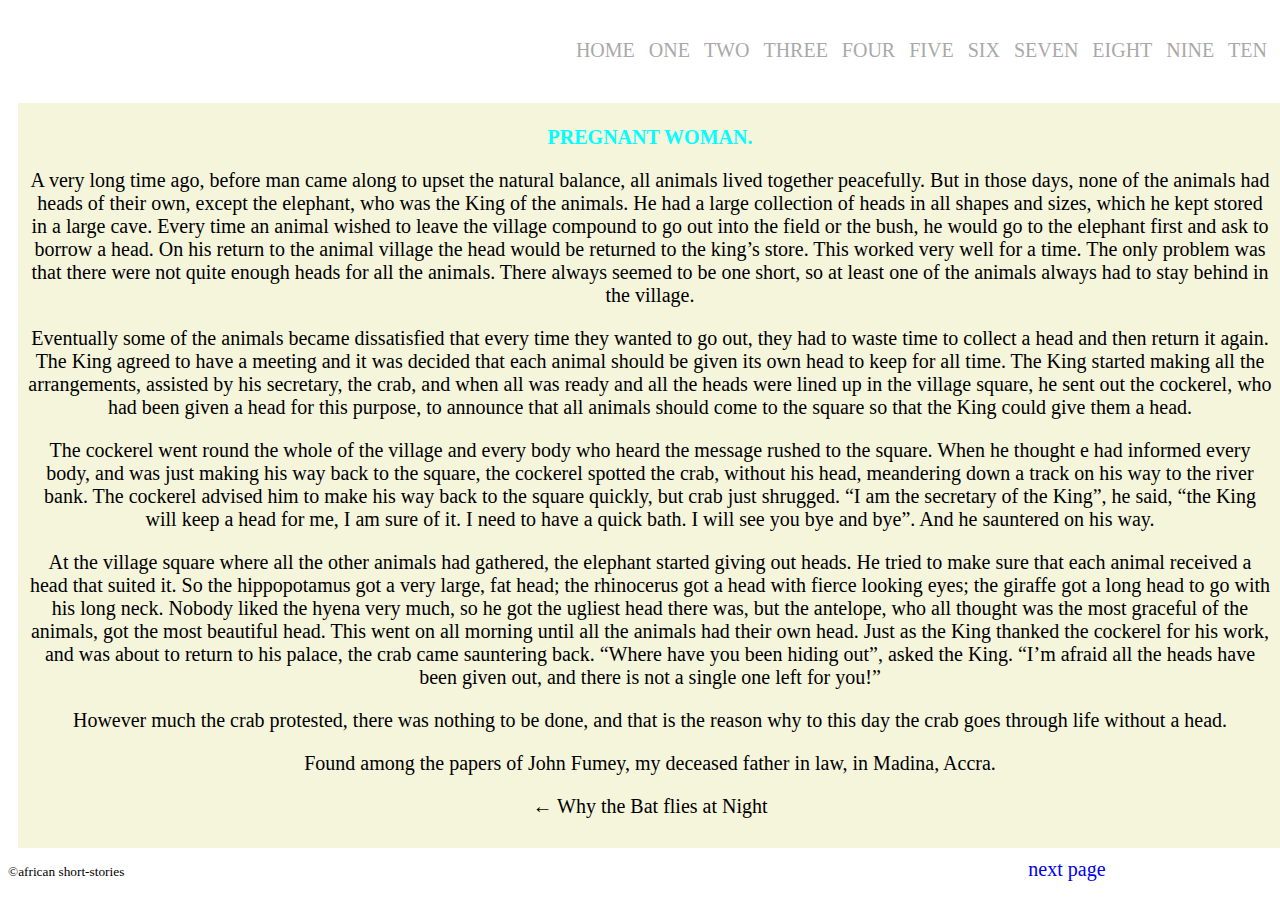
<file: pregnant woman.html>
<!DOCTYPE html>
<html>

<head>
    <meta charset="utf-8">
    <title>pregnant woman</title>
    <link href='https://fonts.googleapis.com/css?family=Raleway:400,400italic' rel='stylesheet' type='text/css'>
   <link rel="stylesheet"type="text/css"href="css/style.css">
</head>
<body>
    <!---header--->
    <header class="container">
         <nav class="primary-nav">
          <ul>
                <li><a href="index.html">home</a></li>
              <li><a href="lazy%20township%20people.html">One</a></li>
            
              <li> <a href="considerable%20hunter.html">Two</a></li>
              <li><a href="monkey%20and%20shark.html">Three</a></li>
              <li>  <a href="pregnant%20woman.html">Four </a></li>
              <li> <a href="tales.html">five</a></li>
              <li><a href="the%20twins.html">Six</a></li>
              <li><a href="treachery%20of%20the%20hyena.html">Seven </a></li>
              <li><a href="why%20bats%20flies%20at%20night.html">Eight</a></li>
             <li> <a href="why%20spider%20had%20a%20bald%20head.html">Nine</a></li>
             <li>  <a href="why%20crabs%20has%20no%20head.html">Ten</a></li>
            </ul>  
            
            
            </nav>


    
        </header>
    <!---primary-container--->
        <section class="story container" id="story">
        <h1><b><strong>pregnant woman.</strong></b></h1>
    <p>A very long time ago, before man came along to upset the natural balance, all animals lived together peacefully. But in those days, none of the animals had heads of their own, except the elephant, who was the King of the animals. He had a large collection of heads in all shapes and sizes, which he kept stored in a large cave. Every time an animal wished to leave the village compound to go out into the field or the bush, he would go to the elephant first and ask to borrow a head. On his return to the animal village the head would be returned to the king&rsquo;s store. This worked very well for a time. The only problem was that there were not quite enough heads for all the animals. There always seemed to be one short, so at least one of the animals always had to stay behind in the village.</p>

    <p> </p>

    <p>Eventually some of the animals became dissatisfied that every time they wanted to go out, they had to waste time to collect a head and then return it again. The King agreed to have a meeting and it was decided that each animal should be given its own head to keep for all time. The King started making all the arrangements, assisted by his secretary, the crab, and when all was ready and all the heads were lined up in the village square, he sent out the cockerel, who had been given a head for this purpose, to announce that all animals should come to the square so that the King could give them a head.</p>

    <p>The cockerel went round the whole of the village and every body who heard the message rushed to the square. When he thought e had informed every body, and was just making his way back to the square, the cockerel spotted the crab, without his head, meandering down a track on his way to the river bank. The cockerel advised him to make his way back to the square quickly, but crab just shrugged. &ldquo;I am the secretary of the King&rdquo;, he said, &ldquo;the King will keep a head for me, I am sure of it. I need to have a quick bath. I will see you bye and bye&rdquo;. And he sauntered on his way.</p>

    <p> </p>

    <p>At the village square where all the other animals had gathered, the elephant started giving out heads. He tried to make sure that each animal received a head that suited it. So the hippopotamus got a very large, fat head; the rhinocerus got a head with fierce looking eyes; the giraffe got a long head to go with his long neck. Nobody liked the hyena very much, so he got the ugliest head there was, but the antelope, who all thought was the most graceful of the animals, got the most beautiful head. This went on all morning until all the animals had their own head. Just as the King thanked the cockerel for his work, and was about to return to his palace, the crab came sauntering back. &ldquo;Where have you been hiding out&rdquo;, asked the King. &ldquo;I&rsquo;m afraid all the heads have been given out, and there is not a single one left for you!&rdquo;</p>

    <p> </p>

    <p>However much the crab protested, there was nothing to be done, and that is the reason why to this day the crab goes through life without a head.</p>

    <p>Found among the papers of John Fumey, my deceased father in law, in Madina, Accra.</p>

    <p> &larr; Why the Bat flies at Night </p>
   
    </section>
    <!---footer--->
    <footer class="container">
  <small>&copy;african short-stories</small>
     <a href="tales.html">NEXT PAGE</a>
    </footer>

</body>

</html>
</file>
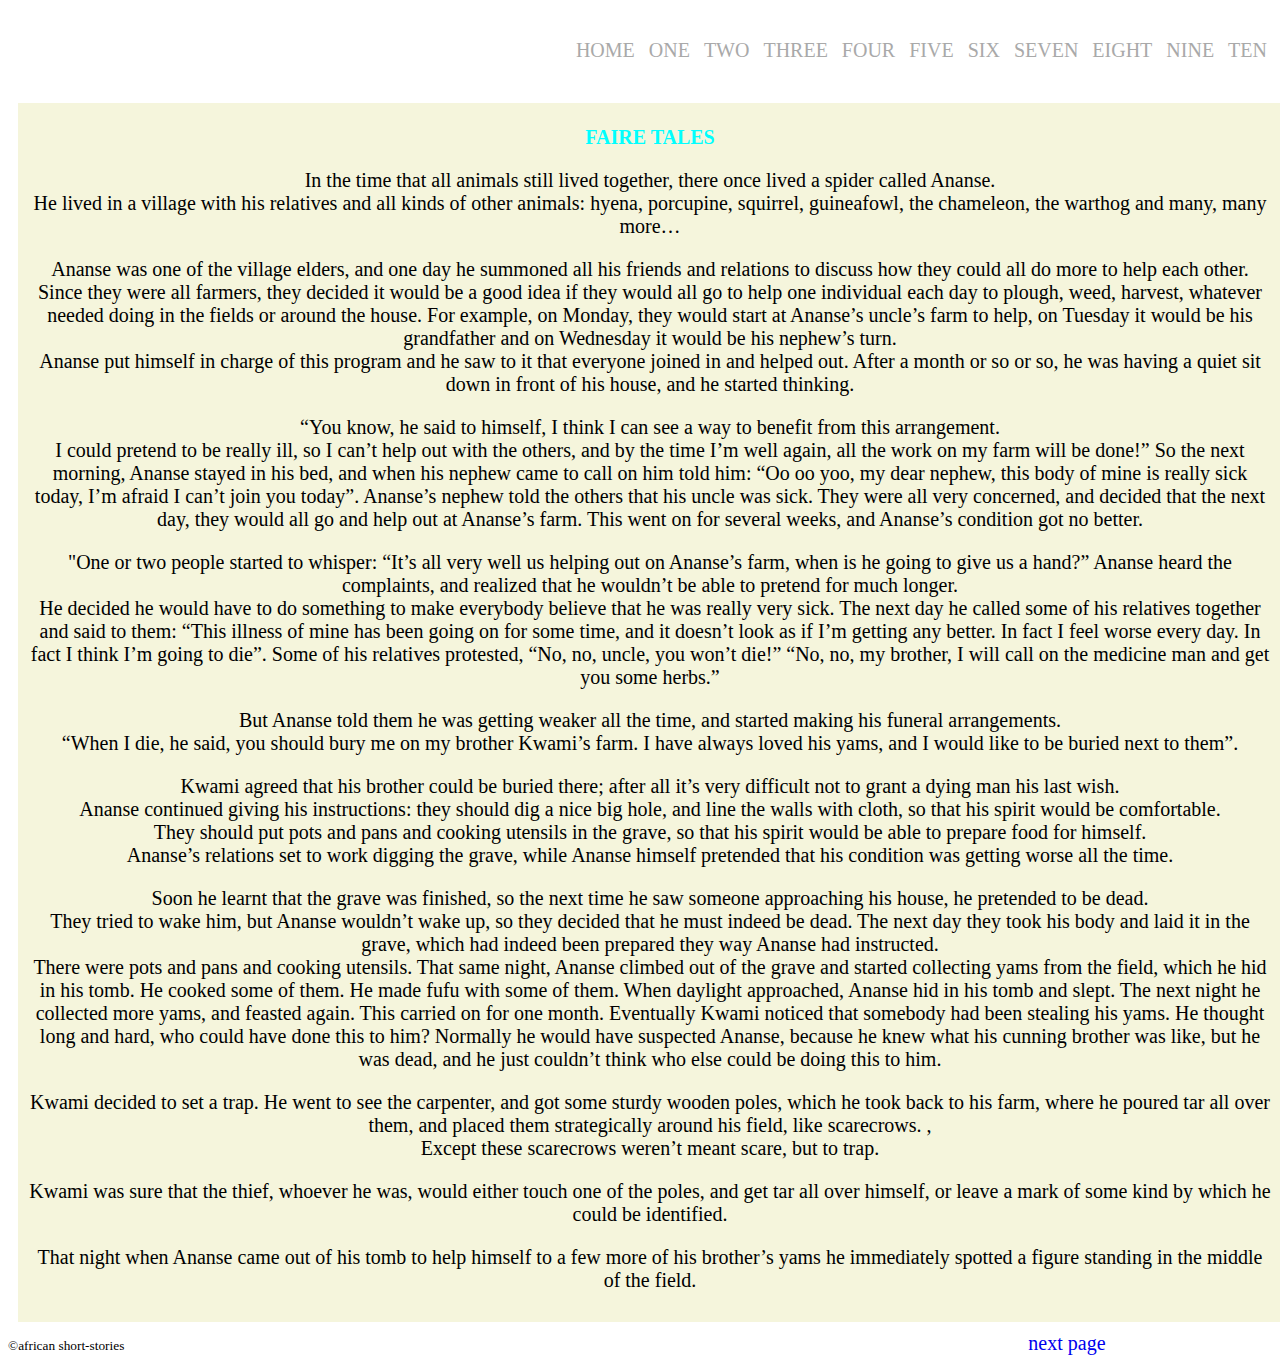
<file: tales.html>
<!DOCTYPE html>
<html>

<head>
    <meta charset="utf-8">
    <title>fair tales</title>
    <link href='https://fonts.googleapis.com/css?family=Raleway:400,400italic' rel='stylesheet' type='text/css'>
    <link rel="stylesheet"type="text/css"href="css/style.css">
    

</head>
<link rel="stylesheet"type="text/css" href="css/style.css">

<body>
    <!---header--->
    
    
    <header class="container"><!--
         primary-nav
    ---> <nav class="primary-nav">
          <ul>
                <li><a href="index.html">home</a></li>
              <li><a href="lazy%20township%20people.html">One</a></li>
            
              <li> <a href="considerable%20hunter.html">Two</a></li>
              <li><a href="monkey%20and%20shark.html">Three</a></li>
              <li>  <a href="pregnant%20woman.html">Four </a></li>
              <li> <a href="tales.html">five</a></li>
              <li><a href="the%20twins.html">Six</a></li>
              <li><a href="treachery%20of%20the%20hyena.html">Seven </a></li>
              <li><a href="why%20bats%20flies%20at%20night.html">Eight</a></li>
             <li> <a href="why%20spider%20had%20a%20bald%20head.html">Nine</a></li>
             <li>  <a href="why%20crabs%20has%20no%20head.html">Ten</a></li>
            </ul>  
            
            
            </nav>
    
    </header>
    <!---primary-nav--->
  <section class="story container" id="story">
        <h1><b><strong>faire tales</strong></b></h1>

    <p>In the time that all animals still lived together, there once lived a spider called Ananse.
        <br> He lived in a village with his relatives and all kinds of other animals: hyena, porcupine, squirrel, guineafowl, the chameleon, the warthog and many, many more…</p>

    <P>Ananse was one of the village elders, and one day he summoned all his friends and relations to discuss how they could all do more to help each other.
        <br> Since they were all farmers, they decided it would be a good idea if they would all go to help one individual each day to plough, weed, harvest, whatever needed doing in the fields or around the house. For example, on Monday, they would start at Ananse’s uncle’s farm to help, on Tuesday it would be his grandfather and on Wednesday it would be his nephew’s turn.
        <br> Ananse put himself in charge of this program and he saw to it that everyone joined in and helped out. After a month or so or so, he was having a quiet sit down in front of his house, and he started thinking.</P>

    <p>“You know, he said to himself, I think I can see a way to benefit from this arrangement.
        <br>I could pretend to be really ill, so I can’t help out with the others, and by the time I’m well again, all the work on my farm will be done!” So the next morning, Ananse stayed in his bed, and when his nephew came to call on him told him: “Oo oo yoo, my dear nephew, this body of mine is really sick today, I’m afraid I can’t join you today”. Ananse’s nephew told the others that his uncle was sick. They were all very concerned, and decided that the next day, they would all go and help out at Ananse’s farm. This went on for several weeks, and Ananse’s condition got no better.</p>

    <P>"One or two people started to whisper: “It’s all very well us helping out on Ananse’s farm, when is he going to give us a hand?” Ananse heard the complaints, and realized that he wouldn’t be able to pretend for much longer.
        <br>He decided he would have to do something to make everybody believe that he was really very sick. The next day he called some of his relatives together and said to them: “This illness of mine has been going on for some time, and it doesn’t look as if I’m getting any better. In fact I feel worse every day. In fact I think I’m going to die”. Some of his relatives protested, “No, no, uncle, you won’t die!” “No, no, my brother, I will call on the medicine man and get you some herbs.”</P>

    <p>But Ananse told them he was getting weaker all the time, and started making his funeral arrangements.
        <br> “When I die, he said, you should bury me on my brother Kwami’s farm. I have always loved his yams, and I would like to be buried next to them”.</p>

    <p>Kwami agreed that his brother could be buried there; after all it’s very difficult not to grant a dying man his last wish.
        <br> Ananse continued giving his instructions: they should dig a nice big hole, and line the walls with cloth, so that his spirit would be comfortable.
        <br>They should put pots and pans and cooking utensils in the grave, so that his spirit would be able to prepare food for himself.
        <br>Ananse’s relations set to work digging the grave, while Ananse himself pretended that his condition was getting worse all the time.</p>

    <p>Soon he learnt that the grave was finished, so the next time he saw someone approaching his house, he pretended to be dead.
        <br> They tried to wake him, but Ananse wouldn’t wake up, so they decided that he must indeed be dead. The next day they took his body and laid it in the grave, which had indeed been prepared they way Ananse had instructed.
        <br>There were pots and pans and cooking utensils. That same night, Ananse climbed out of the grave and started collecting yams from the field, which he hid in his tomb. He cooked some of them. He made fufu with some of them. When daylight approached, Ananse hid in his tomb and slept. The next night he collected more yams, and feasted again. This carried on for one month. Eventually Kwami noticed that somebody had been stealing his yams. He thought long and hard, who could have done this to him? Normally he would have suspected Ananse, because he knew what his cunning brother was like, but he was dead, and he just couldn’t think who else could be doing this to him.</p>

    <p>Kwami decided to set a trap. He went to see the carpenter, and got some sturdy wooden poles, which he took back to his farm, where he poured tar all over them, and placed them strategically around his field, like scarecrows. ,
        <br>Except these scarecrows weren’t meant scare, but to trap.</p>

    <p>Kwami was sure that the thief, whoever he was, would either touch one of the poles, and get tar all over himself, or leave a mark of some kind by which he could be identified.</p>

    <p>That night when Ananse came out of his tomb to help himself to a few more of his brother’s yams he immediately spotted a figure 
        standing in the middle of the field.</p>
    </section>
    <!---footer--->
    <footer class="container">
  <small>&copy;african short-stories</small>
      <a href="the%20twins.html">next page</a>
    </footer>

</body>
  
</html>
</file>
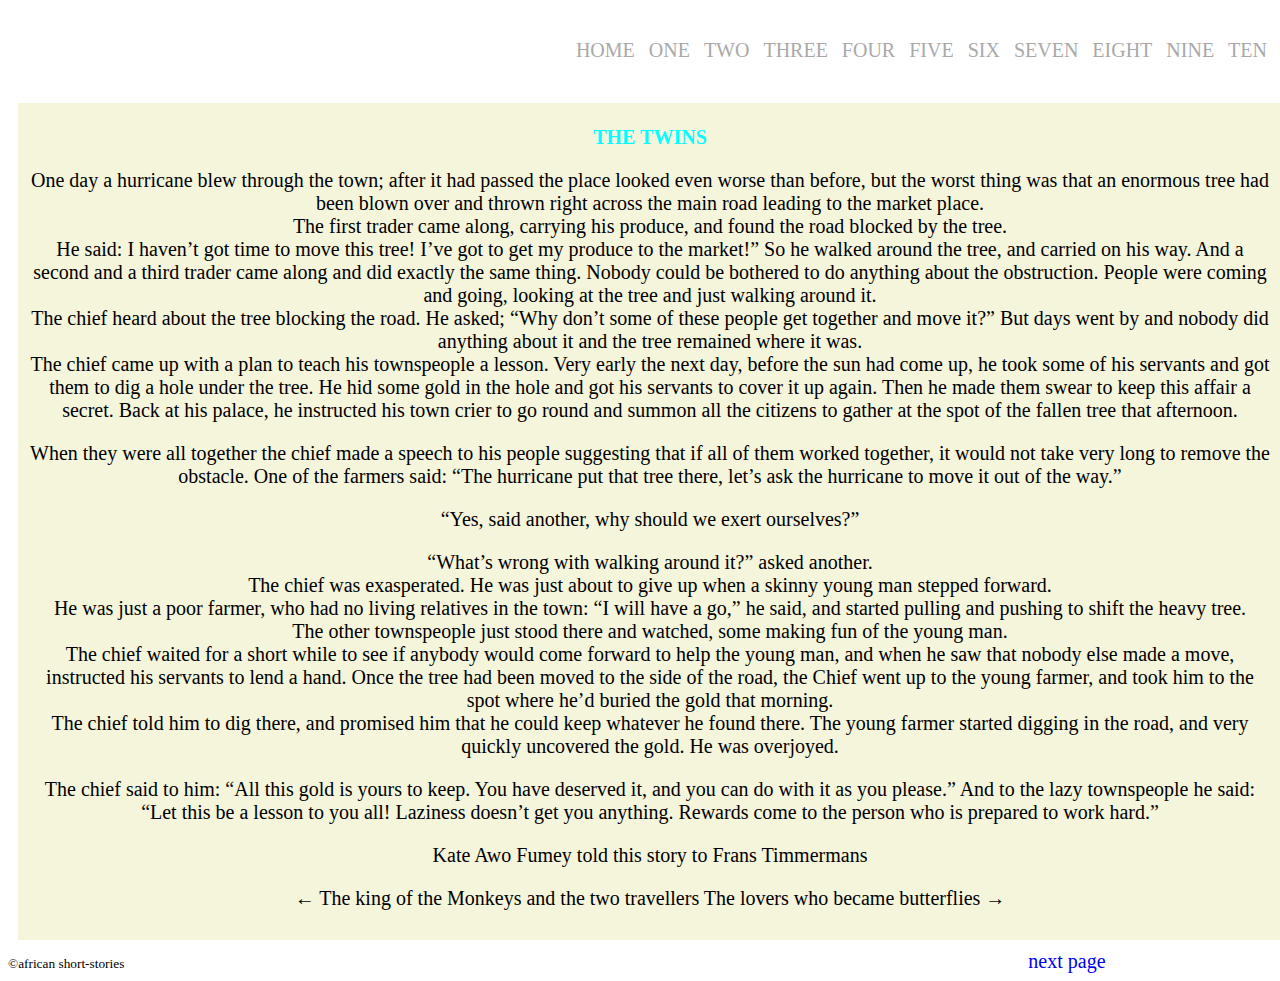
<file: the twins.html>
<!DOCTYPE html>
<html>

<head>
    <meta charset="utf-8">
    <title>the twins</title>
  <link href='https://fonts.googleapis.com/css?family=Raleway:400,400italic' rel='stylesheet' type='text/css'>
</head>
<link rel="stylesheet"type="text/css" href="css/style.css">

<body>
    
    <!---header--->
    <header class="container"><!---
     primary-nav
     ---><nav class="primary-nav">
          <ul>
                <li><a href="index.html">home</a></li>
              <li><a href="lazy%20township%20people.html">One</a></li>
            
              <li> <a href="considerable%20hunter.html">Two</a></li>
              <li><a href="monkey%20and%20shark.html">Three</a></li>
              <li>  <a href="pregnant%20woman.html">Four </a></li>
              <li> <a href="tales.html">five</a></li>
              <li><a href="the%20twins.html">Six</a></li>
              <li><a href="treachery%20of%20the%20hyena.html">Seven </a></li>
              <li><a href="why%20bats%20flies%20at%20night.html">Eight</a></li>
             <li> <a href="why%20spider%20had%20a%20bald%20head.html">Nine</a></li>
             <li>  <a href="why%20crabs%20has%20no%20head.html">Ten</a></li>
            </ul>  
            
            
            </nav>
   
    </header>
    <!---primary-nav--->
          <section class="story container" id="story">
         <h1>the twins</h1>
    <p>One day a hurricane blew through the town; after it had passed the place looked even worse than before, but the worst thing was that an enormous tree had been blown over and thrown right across the main road leading to the market place.
        <br>The first trader came along, carrying his produce, and found the road blocked by the tree.
        <br> He said: I haven&rsquo;t got time to move this tree! I&rsquo;ve got to get my produce to the market!&rdquo; So he walked around the tree, and carried on his way. And a second and a third trader came along and did exactly the same thing. Nobody could be bothered to do anything about the obstruction. People were coming and going, looking at the tree and just walking around it.
        <br>The chief heard about the tree blocking the road. He asked; &ldquo;Why don&rsquo;t some of these people get together and move it?&rdquo; But days went by and nobody did anything about it and the tree remained where it was.
        <br> The chief came up with a plan to teach his townspeople a lesson. Very early the next day, before the sun had come up, he took some of his servants and got them to dig a hole under the tree. He hid some gold in the hole and got his servants to cover it up again. Then he made them swear to keep this affair a secret. Back at his palace, he instructed his town crier to go round and summon all the citizens to gather at the spot of the fallen tree that afternoon.</p>

    <p>When they were all together the chief made a speech to his people suggesting that if all of them worked together, it would not take very long to remove the obstacle. One of the farmers said: &ldquo;The hurricane put that tree there, let&rsquo;s ask the hurricane to move it out of the way.&rdquo;</p>

    <p>&ldquo;Yes, said another, why should we exert ourselves?&rdquo;</p>

    <p>&ldquo;What&rsquo;s wrong with walking around it?&rdquo; asked another.
        <br>The chief was exasperated. He was just about to give up when a skinny young man stepped forward.
        <br>He was just a poor farmer, who had no living relatives in the town: &ldquo;I will have a go,&rdquo; he said, and started pulling and pushing to shift the heavy tree.
        <br>The other townspeople just stood there and watched, some making fun of the young man.
        <br> The chief waited for a short while to see if anybody would come forward to help the young man, and when he saw that nobody else made a move, instructed his servants to lend a hand. Once the tree had been moved to the side of the road, the Chief went up to the young farmer, and took him to the spot where he&rsquo;d buried the gold that morning.
        <br>The chief told him to dig there, and promised him that he could keep whatever he found there. The young farmer started digging in the road, and very quickly uncovered the gold. He was overjoyed.</p>

    <p>The chief said to him: &ldquo;All this gold is yours to keep. You have deserved it, and you can do with it as you please.&rdquo; And to the lazy townspeople he said: &ldquo;Let this be a lesson to you all! Laziness doesn&rsquo;t get you anything. Rewards come to the person who is prepared to work hard.&rdquo;</p>

    <p>Kate Awo Fumey told this story to Frans Timmermans</p>

    <p> &larr; The king of the Monkeys and the two travellers The lovers who became butterflies &rarr; </p>
    </section>
    <!---footer--->
    <footer class="container">
  <small>&copy;african short-stories</small>
    <a href="treachery%20of%20the%20hyena.html">next page</a>  
    </footer>

</body>
   

</html>
</file>
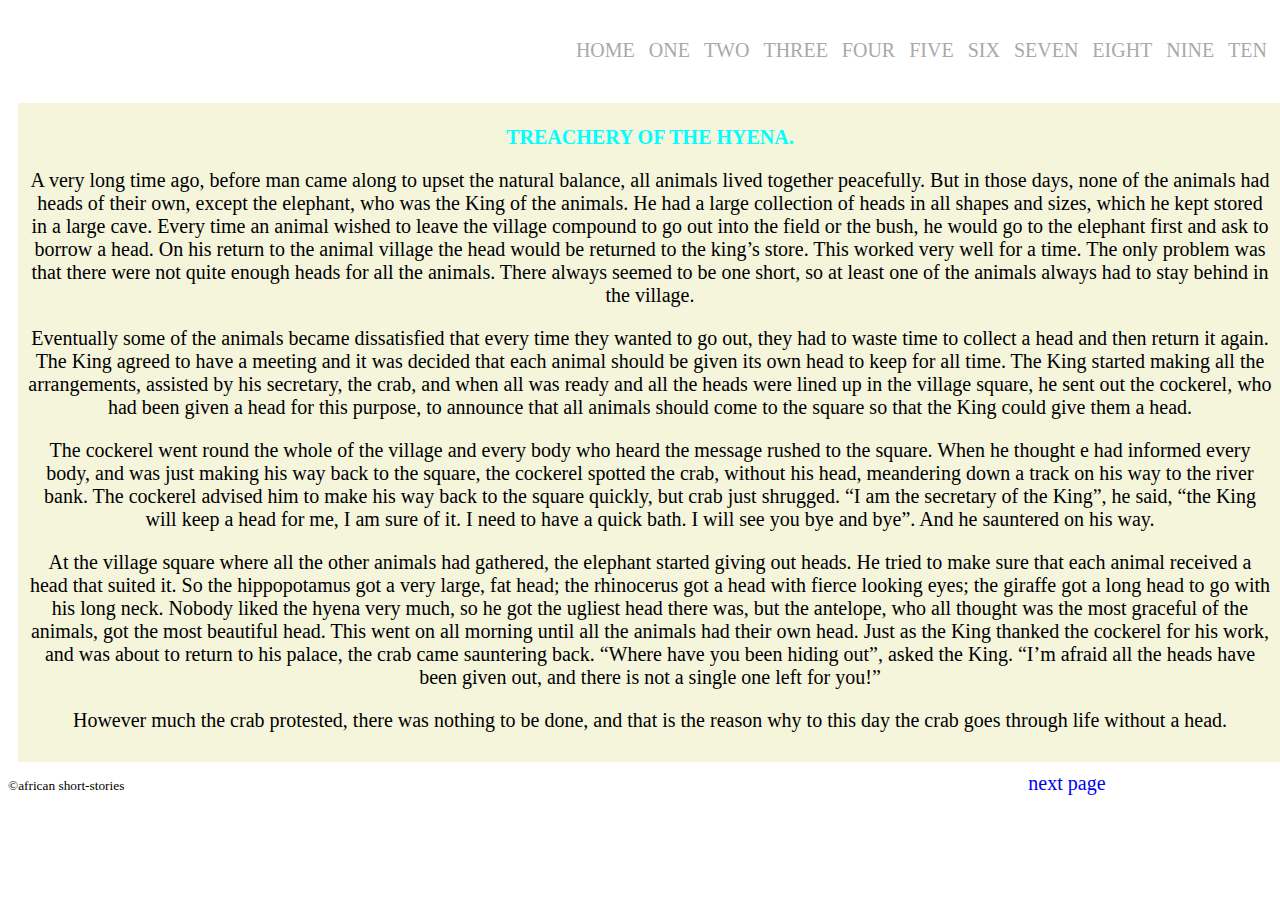
<file: treachery of the hyena.html>
<!DOCTYPE HTML>
<html>

<head>
    <meta charset="utf-8">
    <title>treachery of the hyena</title>
   <link href='https://fonts.googleapis.com/css?family=Raleway:400,400italic' rel='stylesheet' type='text/css'>
    
    <link rel="stylesheet"type="text/css" href="css/style.css">
</head>

<body>
    <!---header--->
    
    <header class="container"><!---
  primary-nav
     ---><nav class="primary-nav">
          <ul>
                <li><a href="index.html">home</a></li>
              <li><a href="lazy%20township%20people.html">One</a></li>
            
              <li> <a href="considerable%20hunter.html">Two</a></li>
              <li><a href="monkey%20and%20shark.html">Three</a></li>
              <li>  <a href="pregnant%20woman.html">Four </a></li>
              <li> <a href="tales.html">five</a></li>
              <li><a href="the%20twins.html">Six</a></li>
              <li><a href="treachery%20of%20the%20hyena.html">Seven </a></li>
              <li><a href="why%20bats%20flies%20at%20night.html">Eight</a></li>
             <li> <a href="why%20spider%20had%20a%20bald%20head.html">Nine</a></li>
             <li>  <a href="why%20crabs%20has%20no%20head.html">Ten</a></li>
            </ul>  
            
            
            </nav>
   </header>
    <!---primary-nav--->
    <section class="story container" id="story">
        <h1><b><strong>treachery of the hyena.</strong></b></h1>
    <p>A very long time ago, before man came along to upset the natural balance, all animals lived together peacefully. But in those days, none of the animals had heads of their own, except the elephant, who was the King of the animals. He had a large collection of heads in all shapes and sizes, which he kept stored in a large cave. Every time an animal wished to leave the village compound to go out into the field or the bush, he would go to the elephant first and ask to borrow a head. On his return to the animal village the head would be returned to the king&rsquo;s store. This worked very well for a time. The only problem was that there were not quite enough heads for all the animals. There always seemed to be one short, so at least one of the animals always had to stay behind in the village.</p>

    <p> </p>

    <p>Eventually some of the animals became dissatisfied that every time they wanted to go out, they had to waste time to collect a head and then return it again. The King agreed to have a meeting and it was decided that each animal should be given its own head to keep for all time. The King started making all the arrangements, assisted by his secretary, the crab, and when all was ready and all the heads were lined up in the village square, he sent out the cockerel, who had been given a head for this purpose, to announce that all animals should come to the square so that the King could give them a head.</p>

    <p>The cockerel went round the whole of the village and every body who heard the message rushed to the square. When he thought e had informed every body, and was just making his way back to the square, the cockerel spotted the crab, without his head, meandering down a track on his way to the river bank. The cockerel advised him to make his way back to the square quickly, but crab just shrugged. &ldquo;I am the secretary of the King&rdquo;, he said, &ldquo;the King will keep a head for me, I am sure of it. I need to have a quick bath. I will see you bye and bye&rdquo;. And he sauntered on his way.</p>

    <p> </p>

    <p>At the village square where all the other animals had gathered, the elephant started giving out heads. He tried to make sure that each animal received a head that suited it. So the hippopotamus got a very large, fat head; the rhinocerus got a head with fierce looking eyes; the giraffe got a long head to go with his long neck. Nobody liked the hyena very much, so he got the ugliest head there was, but the antelope, who all thought was the most graceful of the animals, got the most beautiful head. This went on all morning until all the animals had their own head. Just as the King thanked the cockerel for his work, and was about to return to his palace, the crab came sauntering back. &ldquo;Where have you been hiding out&rdquo;, asked the King. &ldquo;I&rsquo;m afraid all the heads have been given out, and there is not a single one left for you!&rdquo;</p>

    <p>However much the crab protested, there was nothing to be done, and that is the reason why to this day the crab goes through life without a head.</p>
    </section>
    <!---footer--->
    <footer class="container" >
        
  <small>&copy;african short-stories</small>
   <a href="why%20bats%20flies%20at%20night.html">NEXT PAGE</a>
 
    </footer>

</body>

</html>
</file>
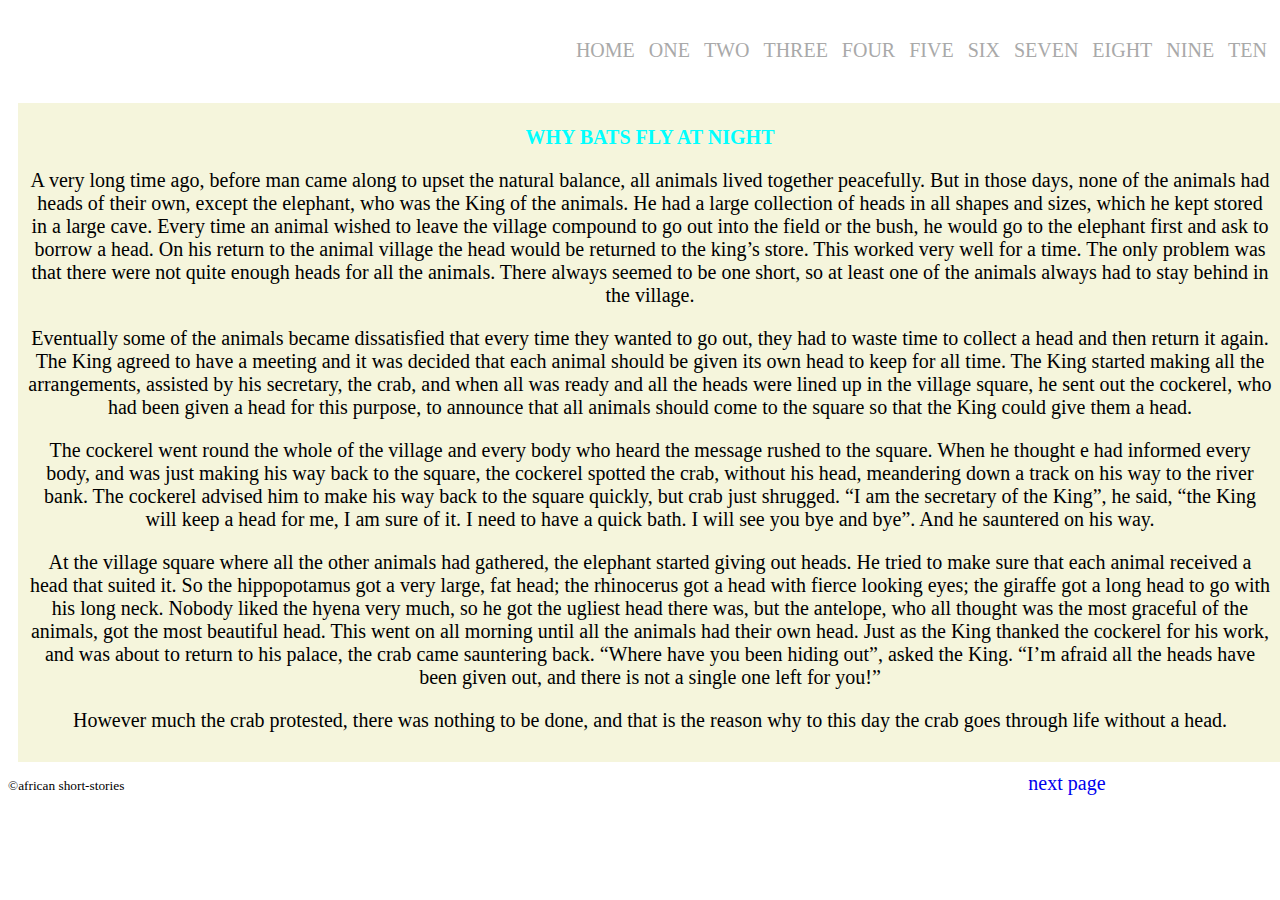
<file: why bats flies at night.html>
<!DOCTYPE HTML>
<html>

<head>
    <meta charset="utf-8">
    <title>why bats flies at night</title>
    <link href='https://fonts.googleapis.com/css?family=Raleway:400,400italic' rel='stylesheet' type='text/css'>
   
    <link rel="stylesheet" type="text/css"href="css/style.css">
</head>

<body> 
    <!---header--->
    <header class="container"><!---
         primary-nav
     ---><nav class="primary-nav">
          <ul>
                <li><a href="index.html">home</a></li>
              <li><a href="lazy%20township%20people.html">One</a></li>
            
              <li> <a href="considerable%20hunter.html">Two</a></li>
              <li><a href="monkey%20and%20shark.html">Three</a></li>
              <li>  <a href="pregnant%20woman.html">Four </a></li>
              <li> <a href="tales.html">five</a></li>
              <li><a href="the%20twins.html">Six</a></li>
              <li><a href="treachery%20of%20the%20hyena.html">Seven </a></li>
              <li><a href="why%20bats%20flies%20at%20night.html">Eight</a></li>
             <li> <a href="why%20spider%20had%20a%20bald%20head.html">Nine</a></li>
             <li>  <a href="why%20crabs%20has%20no%20head.html">Ten</a></li>
            </ul>  
            
            
            </nav>

   
    </header>
    <!---primary-nav--->
    <section class="story container" id="story">
         <h1><b><strong>why bats fly at night</strong></b></h1>
    <p>A very long time ago, before man came along to upset the natural balance, all animals lived together peacefully. But in those days, none of the animals had heads of their own, except the elephant, who was the King of the animals. He had a large collection of heads in all shapes and sizes, which he kept stored in a large cave. Every time an animal wished to leave the village compound to go out into the field or the bush, he would go to the elephant first and ask to borrow a head. On his return to the animal village the head would be returned to the king&rsquo;s store. This worked very well for a time. The only problem was that there were not quite enough heads for all the animals. There always seemed to be one short, so at least one of the animals always had to stay behind in the village.</p>

    <p> </p>

    <p>Eventually some of the animals became dissatisfied that every time they wanted to go out, they had to waste time to collect a head and then return it again. The King agreed to have a meeting and it was decided that each animal should be given its own head to keep for all time. The King started making all the arrangements, assisted by his secretary, the crab, and when all was ready and all the heads were lined up in the village square, he sent out the cockerel, who had been given a head for this purpose, to announce that all animals should come to the square so that the King could give them a head.</p>

    <p>The cockerel went round the whole of the village and every body who heard the message rushed to the square. When he thought e had informed every body, and was just making his way back to the square, the cockerel spotted the crab, without his head, meandering down a track on his way to the river bank. The cockerel advised him to make his way back to the square quickly, but crab just shrugged. &ldquo;I am the secretary of the King&rdquo;, he said, &ldquo;the King will keep a head for me, I am sure of it. I need to have a quick bath. I will see you bye and bye&rdquo;. And he sauntered on his way.</p>


    <p>At the village square where all the other animals had gathered, the elephant started giving out heads. He tried to make sure that each animal received a head that suited it. So the hippopotamus got a very large, fat head; the rhinocerus got a head with fierce looking eyes; the giraffe got a long head to go with his long neck. Nobody liked the hyena very much, so he got the ugliest head there was, but the antelope, who all thought was the most graceful of the animals, got the most beautiful head. This went on all morning until all the animals had their own head. Just as the King thanked the cockerel for his work, and was about to return to his palace, the crab came sauntering back. &ldquo;Where have you been hiding out&rdquo;, asked the King. &ldquo;I&rsquo;m afraid all the heads have been given out, and there is not a single one left for you!&rdquo;</p>

    <p>However much the crab protested, there was nothing to be done, and that is the reason why to this day the crab goes through life without a head.</p>
   
    </section>
    <!---footer--->
    <footer class="container">
  <small>&copy;african short-stories</small>
    <a href="why%20spider%20had%20a%20bald%20head.html">NEXT PAGE</a> 
    </footer>

</body>

</html>
</file>
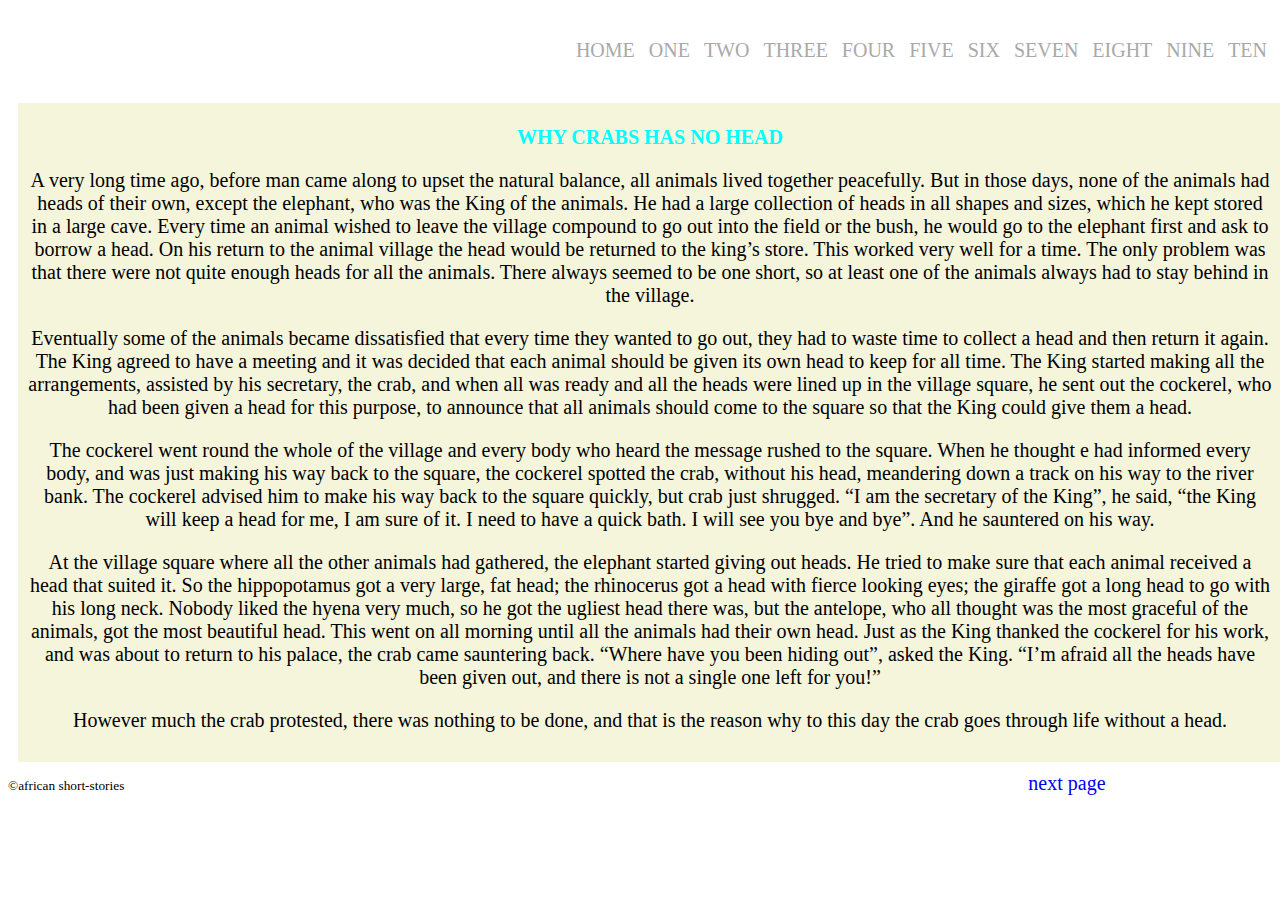
<file: why crabs has no head.html>
<!DOCTYPE HTML>
<html>

<head>
    <meta charset="utf-8">
    <title>why crabs has no head</title>
    <link href='https://fonts.googleapis.com/css?family=Raleway:400,400italic' rel='stylesheet' type='text/css'>
    
</head>
<link rel="stylesheet"type="text/css" href="css/style.css">

<body>
    <!----header--->
    <header class="container"><!---
primary-nav
         ---><nav class="primary-nav">
          <ul>
                <li><a href="index.html">home</a></li>
              <li><a href="lazy%20township%20people.html">One</a></li>
            
              <li> <a href="considerable%20hunter.html">Two</a></li>
              <li><a href="monkey%20and%20shark.html">Three</a></li>
              <li>  <a href="pregnant%20woman.html">Four </a></li>
              <li> <a href="tales.html">five</a></li>
              <li><a href="the%20twins.html">Six</a></li>
              <li><a href="treachery%20of%20the%20hyena.html">Seven </a></li>
              <li><a href="why%20bats%20flies%20at%20night.html">Eight</a></li>
             <li> <a href="why%20spider%20had%20a%20bald%20head.html">Nine</a></li>
             <li>  <a href="why%20crabs%20has%20no%20head.html">Ten</a></li>
            </ul>  
            
            
            </nav>
        
        
 
    </header>
    <!---container--->
  <section class="story container" id="story">
         <h1>why crabs has no head</h1>
    <p>A very long time ago, before man came along to upset the natural balance, all animals lived together peacefully. But in those days, none of the animals had heads of their own, except the elephant, who was the King of the animals. He had a large collection of heads in all shapes and sizes, which he kept stored in a large cave. Every time an animal wished to leave the village compound to go out into the field or the bush, he would go to the elephant first and ask to borrow a head. On his return to the animal village the head would be returned to the king&rsquo;s store. This worked very well for a time. The only problem was that there were not quite enough heads for all the animals. There always seemed to be one short, so at least one of the animals always had to stay behind in the village.</p>

    <p>Eventually some of the animals became dissatisfied that every time they wanted to go out, they had to waste time to collect a head and then return it again. The King agreed to have a meeting and it was decided that each animal should be given its own head to keep for all time. The King started making all the arrangements, assisted by his secretary, the crab, and when all was ready and all the heads were lined up in the village square, he sent out the cockerel, who had been given a head for this purpose, to announce that all animals should come to the square so that the King could give them a head.</p>

    <p>The cockerel went round the whole of the village and every body who heard the message rushed to the square. When he thought e had informed every body, and was just making his way back to the square, the cockerel spotted the crab, without his head, meandering down a track on his way to the river bank. The cockerel advised him to make his way back to the square quickly, but crab just shrugged. &ldquo;I am the secretary of the King&rdquo;, he said, &ldquo;the King will keep a head for me, I am sure of it. I need to have a quick bath. I will see you bye and bye&rdquo;. And he sauntered on his way.</p>

    <p>At the village square where all the other animals had gathered, the elephant started giving out heads. He tried to make sure that each animal received a head that suited it. So the hippopotamus got a very large, fat head; the rhinocerus got a head with fierce looking eyes; the giraffe got a long head to go with his long neck. Nobody liked the hyena very much, so he got the ugliest head there was, but the antelope, who all thought was the most graceful of the animals, got the most beautiful head. This went on all morning until all the animals had their own head. Just as the King thanked the cockerel for his work, and was about to return to his palace, the crab came sauntering back. &ldquo;Where have you been hiding out&rdquo;, asked the King. &ldquo;I&rsquo;m afraid all the heads have been given out, and there is not a single one left for you!&rdquo;</p>
        <p>However much the crab protested, there was nothing to be done, and that is the reason why to this day the crab goes through life without a head.</p></section>
    <!---footer--->
    <footer class="container">
  <small>&copy;african short-stories</small>
   <a href="why%20spider%20had%20a%20bald%20head.html">NEXT PAGE</a>
 
    </footer>

</body>

</html>
</file>
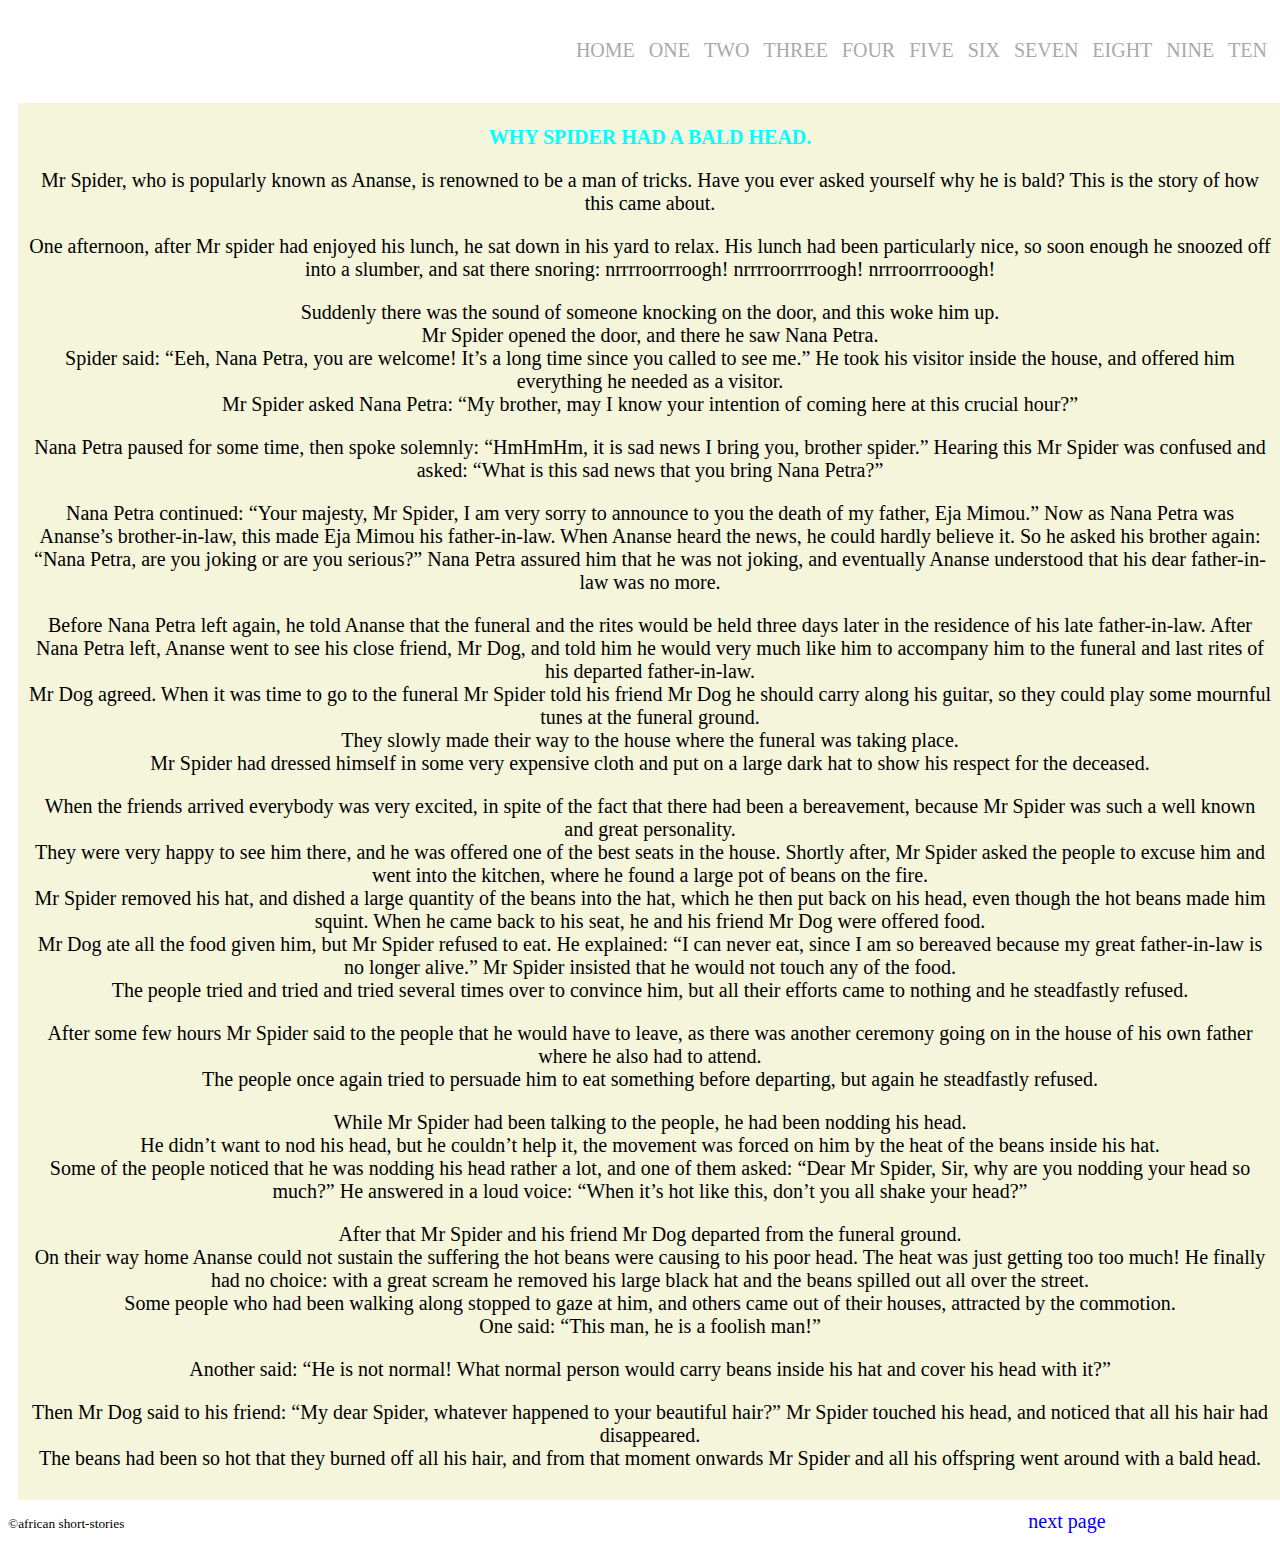
<file: why spider had a bald head.html>
<!DOCTYPE html>
<html>

<head>
    <meta charset="utf-8">
    <title>why spider had a bald head</title>
    <link href='https://fonts.googleapis.com/css?family=Raleway:400,400italic' rel='stylesheet' type="text/css">
    
</head>
<link rel="stylesheet"type="text/css" href="css/style.css">
    <body>
<!---header--->
 <header><!---
primary-nav
      ---><nav class="primary-nav">
          <ul>
                <li><a href="index.html">home</a></li>
              <li><a href="lazy%20township%20people.html">One</a></li>
            
              <li> <a href="considerable%20hunter.html">Two</a></li>
              <li><a href="monkey%20and%20shark.html">Three</a></li>
              <li>  <a href="pregnant%20woman.html">Four </a></li>
              <li> <a href="tales.html">five</a></li>
              <li><a href="the%20twins.html">Six</a></li>
              <li><a href="treachery%20of%20the%20hyena.html">Seven </a></li>
              <li><a href="why%20bats%20flies%20at%20night.html">Eight</a></li>
             <li> <a href="why%20spider%20had%20a%20bald%20head.html">Nine</a></li>
             <li>  <a href="why%20crabs%20has%20no%20head.html">Ten</a></li>
            </ul>  
            
            
            </nav>
        </header>
   
       <!---container--->
        <section class="story container" id="story">
                 <h1>why spider had a bald head.</h1>
    <p>Mr Spider, who is popularly known as Ananse, is renowned to be a man of tricks.
         Have you ever asked yourself why he is bald? This is the story of how this came about.</p>

    <p>One afternoon, after Mr spider had enjoyed his lunch, he sat down in his yard to relax.
         His lunch had been particularly nice, so soon enough he snoozed off into a slumber, and sat there snoring: nrrrroorrroogh! nrrrroorrrroogh! nrrroorrrooogh!</p>

    <p>Suddenly there was the sound of someone knocking on the door, and this woke him up.
        <br> Mr Spider opened the door, and there he saw Nana Petra.
        <br> Spider said: &ldquo;Eeh, Nana Petra, you are welcome! It&rsquo;s a long time since you called to see me.&rdquo; He took his visitor inside the house, and offered him everything he needed as a visitor.
        <br> Mr Spider asked Nana Petra: &ldquo;My brother, may I know your intention of coming here at this crucial hour?&rdquo;</p>

    <p>Nana Petra paused for some time, then spoke solemnly: &ldquo;HmHmHm, it is sad news I bring you, brother spider.&rdquo; Hearing this Mr Spider was confused and asked: &ldquo;What is this sad news that you bring Nana Petra?&rdquo;</p>

    <p>Nana Petra continued: &ldquo;Your majesty, Mr Spider, I am very sorry to announce to you the death of my father, Eja Mimou.&rdquo; Now as Nana Petra was Ananse&rsquo;s brother-in-law, this made Eja Mimou his father-in-law. When Ananse heard the news, he could hardly believe it. So he asked his brother again: &ldquo;Nana Petra, are you joking or are you serious?&rdquo; Nana Petra assured him that he was not joking, and eventually Ananse understood that his dear father-in-law was no more.</p>

    <p>Before Nana Petra left again, he told Ananse that the funeral and the rites would be held three days later in the residence of his late father-in-law. After Nana Petra left, Ananse went to see his close friend, Mr Dog, and told him he would very much like him to accompany him to the funeral and last rites of his departed father-in-law.
        <br> Mr Dog agreed. When it was time to go to the funeral Mr Spider told his friend Mr Dog he should carry along his guitar, so they could play some mournful tunes at the funeral ground.
        <br> They slowly made their way to the house where the funeral was taking place.
        <br> Mr Spider had dressed himself in some very expensive cloth and put on a large dark hat to show his respect for the deceased.</p>

    <p>When the friends arrived everybody was very excited, in spite of the fact that there had been a bereavement, because Mr Spider was such a well known and great personality.
        <br> They were very happy to see him there, and he was offered one of the best seats in the house. Shortly after, Mr Spider asked the people to excuse him and went into the kitchen, where he found a large pot of beans on the fire.
        <br>Mr Spider removed his hat, and dished a large quantity of the beans into the hat, which he then put back on his head, even though the hot beans made him squint. When he came back to his seat, he and his friend Mr Dog were offered food.
        <br>Mr Dog ate all the food given him, but Mr Spider refused to eat. He explained: &ldquo;I can never eat, since I am so bereaved because my great father-in-law is no longer alive.&rdquo; Mr Spider insisted that he would not touch any of the food.
        <br> The people tried and tried and tried several times over to convince him, but all their efforts came to nothing and he steadfastly refused.</p>

    <p>After some few hours Mr Spider said to the people that he would have to leave, as there was another ceremony going on in the house of his own father where he also had to attend.
        <br> The people once again tried to persuade him to eat something before departing, but again he steadfastly refused.</p>

    <p>While Mr Spider had been talking to the people, he had been nodding his head.
        <br> He didn&rsquo;t want to nod his head, but he couldn&rsquo;t help it, the movement was forced on him by the heat of the beans inside his hat.
        <br> Some of the people noticed that he was nodding his head rather a lot, and one of them asked: &ldquo;Dear Mr Spider, Sir, why are you nodding your head so much?&rdquo; He answered in a loud voice: &ldquo;When it&rsquo;s hot like this, don&rsquo;t you all shake your head?&rdquo;</p>

    <p>After that Mr Spider and his friend Mr Dog departed from the funeral ground.
        <br> On their way home Ananse could not sustain the suffering the hot beans were causing to his poor head. The heat was just getting too too much! He finally had no choice: with a great scream he removed his large black hat and the beans spilled out all over the street.
        <br>Some people who had been walking along stopped to gaze at him, and others came out of their houses, attracted by the commotion.
        <br> One said: &ldquo;This man, he is a foolish man!&rdquo;</p>

    <p>Another said: &ldquo;He is not normal! What normal person would carry beans inside his hat and cover his head with it?&rdquo;</p>

    <p>Then Mr Dog said to his friend: &ldquo;My dear Spider, whatever happened to your beautiful hair?&rdquo; Mr Spider touched his head, and noticed that all his hair had disappeared.
        <br>The beans had been so hot that they burned off all his hair, and from that moment onwards Mr Spider and all his offspring went around with a bald head.</p>


     </section>
        <!---footer--->
        <footer class="container">
  <small>&copy;african short-stories</small>
          <a href="why%20crabs%20has%20no%20head.html">NEXT PAGE</a>

    </footer>
    </body>
   
</html>
</file>
<file: css/style.css>
*,
*:before,
*:after{
    -webkit-box-sizing: border-box;
     -moz-box-sizing: border-box;
         -box-sizing: border-box;
}
.container{
    width: 100 %;
}
/*---------------------
  header
----------------------*/
header{
     padding-top: 15px;
     padding-bottom: 15px;
     text-align: center;
     color: darkgray;
       text-align: right;
    background-clip: border-box;
    
}
header nav a{
    text-decoration: none;
    font-size: 20px;
    color:darkgrey;
    text-transform: uppercase;
    padding:5px;
}

ul li{
    list-style: none;
}
.primary-nav li {
  display: inline-block;
  vertical-align: top;
   
}
a:hover{
    color: azure;
}
.primary-nav li:last-child {
 margin-right: 0;
 } 
 /*-------------------------------
    story
  ---------------------------------*/

#story
{
    font-size: 20px;
    color:black;
    text-align: center;
    width: 100%;
    background-color: beige;
    text-align: center;
    margin: 10px;
    padding: 10px;
}
a{
    text-decoration: none;
}
h2,h1 {
    font-size: 20px;
    color: aqua;
    text-transform: uppercase;
}
}
/*-------------------------------
   footer
--------------------------------*/

footer {
    font-size: 30px;
    color: red;
    text-align: center;
    margin-bottom: 0;
    background-color: violet;
    background-clip: border-box;
    
}

footer a{
    text-decoration: none;
    text-align: center;
    font-size: 20px;
    padding-left: 900px;
    text-transform: lowercase;
   
    
}
   a:hover{
       color:goldenrod;
}

.copy{
    text-align:right;
    padding-left: 400px;
    padding-bottom: 15px;
}
/*-----------------------------
  home
------------------------------*/
#home{
    font-size: 20px;
    color: blueviolet;
    background-color: azure;
    padding:20px;
    vertical-align: 20px;
    background-clip: border-box;
    margin-bottom: 30px;
}
/*--------------------------
  authors
---------------------------*/

.align{
    font-size: 20px;
    color: blue;
    background-color: beige;
     padding-top: 30px;
   vertical-align: 20px;
  background-clip: border-box;
}
.align li{
   list-style: none;
}

/*--------------------------
   hero container
--------------------------*/
.hero{
    background-color: aliceblue;
    font-size: 20px;
    padding-bottom: 300px;
}
</file>
